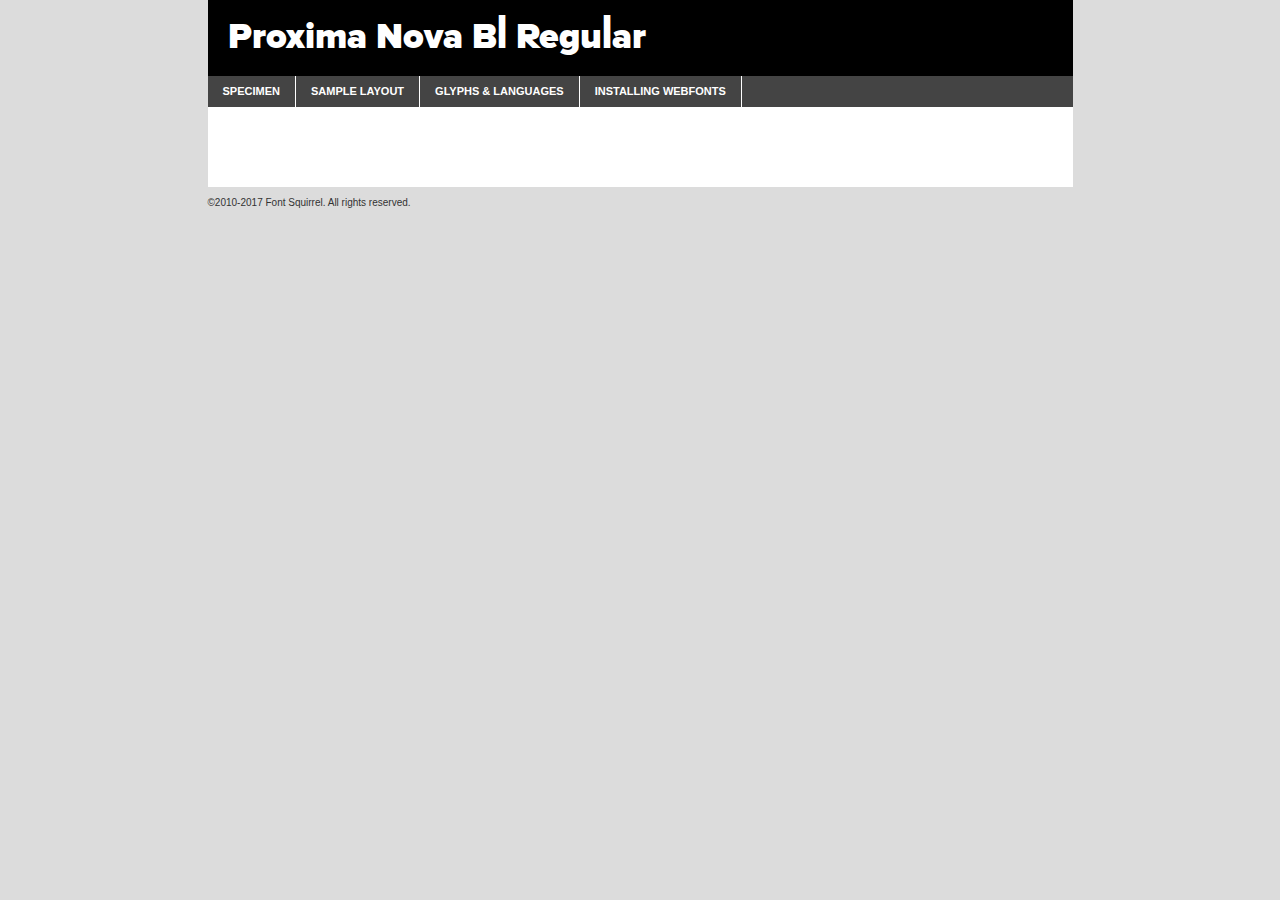
<file: webfont/proximanova_black-demo.html>
<!DOCTYPE html PUBLIC "-//W3C//DTD XHTML 1.0 Transitional//EN"
        "http://www.w3.org/TR/xhtml1/DTD/xhtml1-transitional.dtd">

<html xmlns="http://www.w3.org/1999/xhtml" xml:lang="en" lang="en">
<head>
    <meta http-equiv="Content-Type" content="text/html; charset=utf-8"/>
    <script src="http://ajax.googleapis.com/ajax/libs/jquery/1.7.2/jquery.min.js" type="text/javascript" charset="utf-8"></script>
    <script type="text/javascript">
		(function($) {
			$.fn.easyTabs = function(option) {
				var param = jQuery.extend({ fadeSpeed: 'fast', defaultContent: 1, activeClass: 'active' }, option);
				$(this).each(function() {
					var thisId = '#' + this.id;
					if ( param.defaultContent == '' )
					{
						param.defaultContent = 1;
					}
					if ( typeof param.defaultContent == 'number' )
					{
						var defaultTab = $(thisId + ' .tabs li:eq(' + (param.defaultContent - 1) + ') a').attr('href').substr(1);
					}
					else
					{
						var defaultTab = param.defaultContent;
					}
					$(thisId + ' .tabs li a').each(function() {
						var tabToHide = $(this).attr('href').substr(1);
						$('#' + tabToHide).addClass('easytabs-tab-content');
					});
					hideAll();
					changeContent(defaultTab);

					function hideAll() {$(thisId + ' .easytabs-tab-content').hide();}

					function changeContent(tabId)
					{
						hideAll();
						$(thisId + ' .tabs li').removeClass(param.activeClass);
						$(thisId + ' .tabs li a[href=#' + tabId + ']').closest('li').addClass(param.activeClass);
						if ( param.fadeSpeed != 'none' )
						{
							$(thisId + ' #' + tabId).fadeIn(param.fadeSpeed);
						}
						else
						{
							$(thisId + ' #' + tabId).show();
						}
					}

					$(thisId + ' .tabs li').click(function() {
						var tabId = $(this).find('a').attr('href').substr(1);
						changeContent(tabId);
						return false;
					});
				});
			}
		})(jQuery);
    </script>
    <link rel="stylesheet" href="specimen_files/specimen_stylesheet.css" type="text/css" charset="utf-8"/>
    <link rel="stylesheet" href="stylesheet.css" type="text/css" charset="utf-8"/>

    <style type="text/css">
        		body {
			font-family: 'proxima_novablack';
        		}

            </style>

    <title>Proxima Nova Bl Regular Specimen</title>


    <script type="text/javascript" charset="utf-8">
		$(document).ready(function() {
			$('#container').easyTabs({ defaultContent: 1 });
		});
    </script>
</head>

<body>
<div id="container">
    <div id="header">
		Proxima Nova Bl Regular    </div>
    <ul class="tabs">
        <li><a href="#specimen">Specimen</a></li>
        <li><a href="#layout">Sample Layout</a></li>
		        <li><a href="#glyphs">Glyphs &amp; Languages</a></li>
        <li><a href="#installing">Installing Webfonts</a></li>

    </ul>

    <div id="main_content">


        <div id="specimen">

            <div class="section">
                <div class="grid12 firstcol">
                    <div class="huge">AaBb</div>
                </div>
            </div>

            <div class="section">
                <div class="glyph_range">A&#x200B;B&#x200b;C&#x200b;D&#x200b;E&#x200b;F&#x200b;G&#x200b;H&#x200b;I&#x200b;J&#x200b;K&#x200b;L&#x200b;M&#x200b;N&#x200b;O&#x200b;P&#x200b;Q&#x200b;R&#x200b;S&#x200b;T&#x200b;U&#x200b;V&#x200b;W&#x200b;X&#x200b;Y&#x200b;Z&#x200b;a&#x200b;b&#x200b;c&#x200b;d&#x200b;e&#x200b;f&#x200b;g&#x200b;h&#x200b;i&#x200b;j&#x200b;k&#x200b;l&#x200b;m&#x200b;n&#x200b;o&#x200b;p&#x200b;q&#x200b;r&#x200b;s&#x200b;t&#x200b;u&#x200b;v&#x200b;w&#x200b;x&#x200b;y&#x200b;z&#x200b;1&#x200b;2&#x200b;3&#x200b;4&#x200b;5&#x200b;6&#x200b;7&#x200b;8&#x200b;9&#x200b;0&#x200b;&amp;&#x200b;.&#x200b;,&#x200b;?&#x200b;!&#x200b;&#64;&#x200b;(&#x200b;)&#x200b;#&#x200b;$&#x200b;%&#x200b;*&#x200b;+&#x200b;-&#x200b;=&#x200b;:&#x200b;;</div>
            </div>
            <div class="section">
                <div class="grid12 firstcol">
                    <table class="sample_table">
                        <tr>
                            <td>10</td>
                            <td class="size10">abcdefghijklmnopqrstuvwxyzABCDEFGHIJKLMNOPQRSTUVWXYZ0123456789abcdefghijklmnopqrstuvwxyzABCDEFGHIJKLMNOPQRSTUVWXYZ0123456789abcdefghijklmnopqrstuvwxyzABCDEFGHIJKLMNOPQRSTUVWXYZ</td>
                        </tr>
                        <tr>
                            <td>11</td>
                            <td class="size11">abcdefghijklmnopqrstuvwxyzABCDEFGHIJKLMNOPQRSTUVWXYZ0123456789abcdefghijklmnopqrstuvwxyzABCDEFGHIJKLMNOPQRSTUVWXYZ0123456789abcdefghijklmnopqrstuvwxyzABCDEFGHIJKLMNOPQRSTUVWXYZ</td>
                        </tr>
                        <tr>
                            <td>12</td>
                            <td class="size12">abcdefghijklmnopqrstuvwxyzABCDEFGHIJKLMNOPQRSTUVWXYZ0123456789abcdefghijklmnopqrstuvwxyzABCDEFGHIJKLMNOPQRSTUVWXYZ0123456789abcdefghijklmnopqrstuvwxyzABCDEFGHIJKLMNOPQRSTUVWXYZ</td>
                        </tr>
                        <tr>
                            <td>13</td>
                            <td class="size13">abcdefghijklmnopqrstuvwxyzABCDEFGHIJKLMNOPQRSTUVWXYZ0123456789abcdefghijklmnopqrstuvwxyzABCDEFGHIJKLMNOPQRSTUVWXYZ0123456789abcdefghijklmnopqrstuvwxyzABCDEFGHIJKLMNOPQRSTUVWXYZ</td>
                        </tr>
                        <tr>
                            <td>14</td>
                            <td class="size14">abcdefghijklmnopqrstuvwxyzABCDEFGHIJKLMNOPQRSTUVWXYZ0123456789abcdefghijklmnopqrstuvwxyzABCDEFGHIJKLMNOPQRSTUVWXYZ0123456789abcdefghijklmnopqrstuvwxyzABCDEFGHIJKLMNOPQRSTUVWXYZ</td>
                        </tr>
                        <tr>
                            <td>16</td>
                            <td class="size16">abcdefghijklmnopqrstuvwxyzABCDEFGHIJKLMNOPQRSTUVWXYZ0123456789abcdefghijklmnopqrstuvwxyzABCDEFGHIJKLMNOPQRSTUVWXYZ</td>
                        </tr>
                        <tr>
                            <td>18</td>
                            <td class="size18">abcdefghijklmnopqrstuvwxyzABCDEFGHIJKLMNOPQRSTUVWXYZ0123456789abcdefghijklmnopqrstuvwxyzABCDEFGHIJKLMNOPQRSTUVWXYZ</td>
                        </tr>
                        <tr>
                            <td>20</td>
                            <td class="size20">abcdefghijklmnopqrstuvwxyzABCDEFGHIJKLMNOPQRSTUVWXYZ0123456789abcdefghijklmnopqrstuvwxyzABCDEFGHIJKLMNOPQRSTUVWXYZ</td>
                        </tr>
                        <tr>
                            <td>24</td>
                            <td class="size24">abcdefghijklmnopqrstuvwxyzABCDEFGHIJKLMNOPQRSTUVWXYZ0123456789abcdefghijklmnopqrstuvwxyzABCDEFGHIJKLMNOPQRSTUVWXYZ</td>
                        </tr>
                        <tr>
                            <td>30</td>
                            <td class="size30">abcdefghijklmnopqrstuvwxyzABCDEFGHIJKLMNOPQRSTUVWXYZ0123456789abcdefghijklmnopqrstuvwxyzABCDEFGHIJKLMNOPQRSTUVWXYZ</td>
                        </tr>
                        <tr>
                            <td>36</td>
                            <td class="size36">abcdefghijklmnopqrstuvwxyzABCDEFGHIJKLMNOPQRSTUVWXYZ0123456789abcdefghijklmnopqrstuvwxyzABCDEFGHIJKLMNOPQRSTUVWXYZ</td>
                        </tr>
                        <tr>
                            <td>48</td>
                            <td class="size48">abcdefghijklmnopqrstuvwxyzABCDEFGHIJKLMNOPQRSTUVWXYZ0123456789abcdefghijklmnopqrstuvwxyzABCDEFGHIJKLMNOPQRSTUVWXYZ</td>
                        </tr>
                        <tr>
                            <td>60</td>
                            <td class="size60">abcdefghijklmnopqrstuvwxyzABCDEFGHIJKLMNOPQRSTUVWXYZ0123456789abcdefghijklmnopqrstuvwxyzABCDEFGHIJKLMNOPQRSTUVWXYZ</td>
                        </tr>
                        <tr>
                            <td>72</td>
                            <td class="size72">abcdefghijklmnopqrstuvwxyzABCDEFGHIJKLMNOPQRSTUVWXYZ0123456789abcdefghijklmnopqrstuvwxyzABCDEFGHIJKLMNOPQRSTUVWXYZ</td>
                        </tr>
                        <tr>
                            <td>90</td>
                            <td class="size90">abcdefghijklmnopqrstuvwxyzABCDEFGHIJKLMNOPQRSTUVWXYZ0123456789abcdefghijklmnopqrstuvwxyzABCDEFGHIJKLMNOPQRSTUVWXYZ</td>
                        </tr>
                    </table>

                </div>

            </div>


            <div class="section" id="bodycomparison">


                <div id="xheight">
                    <div class="fontbody">&#x25FC;&#x25FC;&#x25FC;&#x25FC;&#x25FC;&#x25FC;&#x25FC;&#x25FC;&#x25FC;&#x25FC;&#x25FC;&#x25FC;&#x25FC;&#x25FC;&#x25FC;&#x25FC;&#x25FC;&#x25FC;&#x25FC;&#x25FC;&#x25FC;&#x25FC;&#x25FC;&#x25FC;&#x25FC;&#x25FC;&#x25FC;&#x25FC;&#x25FC;&#x25FC;&#x25FC;&#x25FC;&#x25FC;&#x25FC;&#x25FC;&#x25FC;&#x25FC;&#x25FC;&#x25FC;&#x25FC;&#x25FC;&#x25FC;&#x25FC;&#x25FC;&#x25FC;&#x25FC;&#x25FC;&#x25FC;&#x25FC;&#x25FC;&#x25FC;&#x25FC;&#x25FC;&#x25FC;&#x25FC;&#x25FC;&#x25FC;&#x25FC;&#x25FC;&#x25FC;&#x25FC;&#x25FC;&#x25FC;&#x25FC;&#x25FC;&#x25FC;&#x25FC;&#x25FC;&#x25FC;&#x25FC;&#x25FC;&#x25FC;&#x25FC;&#x25FC;&#x25FC;&#x25FC;&#x25FC;&#x25FC;&#x25FC;&#x25FC;&#x25FC;&#x25FC;&#x25FC;&#x25FC;&#x25FC;&#x25FC;&#x25FC;&#x25FC;&#x25FC;&#x25FC;&#x25FC;&#x25FC;&#x25FC;&#x25FC;&#x25FC;&#x25FC;&#x25FC;&#x25FC;&#x25FC;body</div>
                    <div class="arialbody">body</div>
                    <div class="verdanabody">body</div>
                    <div class="georgiabody">body</div>
                </div>
                <div class="fontbody" style="z-index:1">
                    body<span>Proxima Nova Bl Regular</span>
                </div>
                <div class="arialbody" style="z-index:1">
                    body<span>Arial</span>
                </div>
                <div class="verdanabody" style="z-index:1">
                    body<span>Verdana</span>
                </div>
                <div class="georgiabody" style="z-index:1">
                    body<span>Georgia</span>
                </div>


            </div>


            <div class="section psample psample_row1" id="">

                <div class="grid2 firstcol">
                    <p class="size10"><span>10.</span>Aenean lacinia bibendum nulla sed consectetur. Fusce dapibus, tellus ac cursus commodo, tortor mauris condimentum nibh, ut fermentum massa justo sit amet risus. Nullam id dolor id nibh ultricies vehicula ut id elit. Cum sociis natoque penatibus et magnis dis parturient montes, nascetur ridiculus mus. Nulla vitae elit libero, a pharetra augue.</p>

                </div>
                <div class="grid3">
                    <p class="size11"><span>11.</span>Aenean lacinia bibendum nulla sed consectetur. Fusce dapibus, tellus ac cursus commodo, tortor mauris condimentum nibh, ut fermentum massa justo sit amet risus. Nullam id dolor id nibh ultricies vehicula ut id elit. Cum sociis natoque penatibus et magnis dis parturient montes, nascetur ridiculus mus. Nulla vitae elit libero, a pharetra augue.</p>

                </div>
                <div class="grid3">
                    <p class="size12"><span>12.</span>Aenean lacinia bibendum nulla sed consectetur. Fusce dapibus, tellus ac cursus commodo, tortor mauris condimentum nibh, ut fermentum massa justo sit amet risus. Nullam id dolor id nibh ultricies vehicula ut id elit. Cum sociis natoque penatibus et magnis dis parturient montes, nascetur ridiculus mus. Nulla vitae elit libero, a pharetra augue.</p>

                </div>
                <div class="grid4">
                    <p class="size13"><span>13.</span>Aenean lacinia bibendum nulla sed consectetur. Fusce dapibus, tellus ac cursus commodo, tortor mauris condimentum nibh, ut fermentum massa justo sit amet risus. Nullam id dolor id nibh ultricies vehicula ut id elit. Cum sociis natoque penatibus et magnis dis parturient montes, nascetur ridiculus mus. Nulla vitae elit libero, a pharetra augue.</p>

                </div>
                <div class="white_blend"></div>

            </div>
            <div class="section psample psample_row2" id="">
                <div class="grid3 firstcol">
                    <p class="size14"><span>14.</span>Aenean lacinia bibendum nulla sed consectetur. Fusce dapibus, tellus ac cursus commodo, tortor mauris condimentum nibh, ut fermentum massa justo sit amet risus. Nullam id dolor id nibh ultricies vehicula ut id elit. Cum sociis natoque penatibus et magnis dis parturient montes, nascetur ridiculus mus. Nulla vitae elit libero, a pharetra augue.</p>

                </div>
                <div class="grid4">
                    <p class="size16"><span>16.</span>Aenean lacinia bibendum nulla sed consectetur. Fusce dapibus, tellus ac cursus commodo, tortor mauris condimentum nibh, ut fermentum massa justo sit amet risus. Nullam id dolor id nibh ultricies vehicula ut id elit. Cum sociis natoque penatibus et magnis dis parturient montes, nascetur ridiculus mus. Nulla vitae elit libero, a pharetra augue.</p>

                </div>
                <div class="grid5">
                    <p class="size18"><span>18.</span>Aenean lacinia bibendum nulla sed consectetur. Fusce dapibus, tellus ac cursus commodo, tortor mauris condimentum nibh, ut fermentum massa justo sit amet risus. Nullam id dolor id nibh ultricies vehicula ut id elit. Cum sociis natoque penatibus et magnis dis parturient montes, nascetur ridiculus mus. Nulla vitae elit libero, a pharetra augue.</p>

                </div>

                <div class="white_blend"></div>

            </div>

            <div class="section psample psample_row3" id="">
                <div class="grid5 firstcol">
                    <p class="size20"><span>20.</span>Aenean lacinia bibendum nulla sed consectetur. Fusce dapibus, tellus ac cursus commodo, tortor mauris condimentum nibh, ut fermentum massa justo sit amet risus. Nullam id dolor id nibh ultricies vehicula ut id elit. Cum sociis natoque penatibus et magnis dis parturient montes, nascetur ridiculus mus. Nulla vitae elit libero, a pharetra augue.</p>
                </div>
                <div class="grid7">
                    <p class="size24"><span>24.</span>Aenean lacinia bibendum nulla sed consectetur. Fusce dapibus, tellus ac cursus commodo, tortor mauris condimentum nibh, ut fermentum massa justo sit amet risus. Nullam id dolor id nibh ultricies vehicula ut id elit. Cum sociis natoque penatibus et magnis dis parturient montes, nascetur ridiculus mus. Nulla vitae elit libero, a pharetra augue.</p>
                </div>

                <div class="white_blend"></div>

            </div>

            <div class="section psample psample_row4" id="">
                <div class="grid12 firstcol">
                    <p class="size30"><span>30.</span>Aenean lacinia bibendum nulla sed consectetur. Fusce dapibus, tellus ac cursus commodo, tortor mauris condimentum nibh, ut fermentum massa justo sit amet risus. Nullam id dolor id nibh ultricies vehicula ut id elit. Cum sociis natoque penatibus et magnis dis parturient montes, nascetur ridiculus mus. Nulla vitae elit libero, a pharetra augue.</p>
                </div>
                <div class="white_blend"></div>

            </div>


            <div class="section psample psample_row1 fullreverse">
                <div class="grid2 firstcol">
                    <p class="size10"><span>10.</span>Aenean lacinia bibendum nulla sed consectetur. Fusce dapibus, tellus ac cursus commodo, tortor mauris condimentum nibh, ut fermentum massa justo sit amet risus. Nullam id dolor id nibh ultricies vehicula ut id elit. Cum sociis natoque penatibus et magnis dis parturient montes, nascetur ridiculus mus. Nulla vitae elit libero, a pharetra augue.</p>

                </div>
                <div class="grid3">
                    <p class="size11"><span>11.</span>Aenean lacinia bibendum nulla sed consectetur. Fusce dapibus, tellus ac cursus commodo, tortor mauris condimentum nibh, ut fermentum massa justo sit amet risus. Nullam id dolor id nibh ultricies vehicula ut id elit. Cum sociis natoque penatibus et magnis dis parturient montes, nascetur ridiculus mus. Nulla vitae elit libero, a pharetra augue.</p>

                </div>
                <div class="grid3">
                    <p class="size12"><span>12.</span>Aenean lacinia bibendum nulla sed consectetur. Fusce dapibus, tellus ac cursus commodo, tortor mauris condimentum nibh, ut fermentum massa justo sit amet risus. Nullam id dolor id nibh ultricies vehicula ut id elit. Cum sociis natoque penatibus et magnis dis parturient montes, nascetur ridiculus mus. Nulla vitae elit libero, a pharetra augue.</p>

                </div>
                <div class="grid4">
                    <p class="size13"><span>13.</span>Aenean lacinia bibendum nulla sed consectetur. Fusce dapibus, tellus ac cursus commodo, tortor mauris condimentum nibh, ut fermentum massa justo sit amet risus. Nullam id dolor id nibh ultricies vehicula ut id elit. Cum sociis natoque penatibus et magnis dis parturient montes, nascetur ridiculus mus. Nulla vitae elit libero, a pharetra augue.</p>

                </div>
                <div class="black_blend"></div>

            </div>

            <div class="section psample psample_row2 fullreverse">
                <div class="grid3 firstcol">
                    <p class="size14"><span>14.</span>Aenean lacinia bibendum nulla sed consectetur. Fusce dapibus, tellus ac cursus commodo, tortor mauris condimentum nibh, ut fermentum massa justo sit amet risus. Nullam id dolor id nibh ultricies vehicula ut id elit. Cum sociis natoque penatibus et magnis dis parturient montes, nascetur ridiculus mus. Nulla vitae elit libero, a pharetra augue.</p>

                </div>
                <div class="grid4">
                    <p class="size16"><span>16.</span>Aenean lacinia bibendum nulla sed consectetur. Fusce dapibus, tellus ac cursus commodo, tortor mauris condimentum nibh, ut fermentum massa justo sit amet risus. Nullam id dolor id nibh ultricies vehicula ut id elit. Cum sociis natoque penatibus et magnis dis parturient montes, nascetur ridiculus mus. Nulla vitae elit libero, a pharetra augue.</p>

                </div>
                <div class="grid5">
                    <p class="size18"><span>18.</span>Aenean lacinia bibendum nulla sed consectetur. Fusce dapibus, tellus ac cursus commodo, tortor mauris condimentum nibh, ut fermentum massa justo sit amet risus. Nullam id dolor id nibh ultricies vehicula ut id elit. Cum sociis natoque penatibus et magnis dis parturient montes, nascetur ridiculus mus. Nulla vitae elit libero, a pharetra augue.</p>

                </div>
                <div class="black_blend"></div>

            </div>

            <div class="section psample fullreverse psample_row3" id="">
                <div class="grid5 firstcol">
                    <p class="size20"><span>20.</span>Aenean lacinia bibendum nulla sed consectetur. Fusce dapibus, tellus ac cursus commodo, tortor mauris condimentum nibh, ut fermentum massa justo sit amet risus. Nullam id dolor id nibh ultricies vehicula ut id elit. Cum sociis natoque penatibus et magnis dis parturient montes, nascetur ridiculus mus. Nulla vitae elit libero, a pharetra augue.</p>
                </div>
                <div class="grid7">
                    <p class="size24"><span>24.</span>Aenean lacinia bibendum nulla sed consectetur. Fusce dapibus, tellus ac cursus commodo, tortor mauris condimentum nibh, ut fermentum massa justo sit amet risus. Nullam id dolor id nibh ultricies vehicula ut id elit. Cum sociis natoque penatibus et magnis dis parturient montes, nascetur ridiculus mus. Nulla vitae elit libero, a pharetra augue.</p>
                </div>

                <div class="black_blend"></div>

            </div>

            <div class="section psample fullreverse psample_row4" id="" style="border-bottom: 20px #000 solid;">
                <div class="grid12 firstcol">
                    <p class="size30"><span>30.</span>Aenean lacinia bibendum nulla sed consectetur. Fusce dapibus, tellus ac cursus commodo, tortor mauris condimentum nibh, ut fermentum massa justo sit amet risus. Nullam id dolor id nibh ultricies vehicula ut id elit. Cum sociis natoque penatibus et magnis dis parturient montes, nascetur ridiculus mus. Nulla vitae elit libero, a pharetra augue.</p>
                </div>
                <div class="black_blend"></div>

            </div>


        </div>

        <div id="layout">

            <div class="section">

                <div class="grid12 firstcol">
                    <h1>Lorem Ipsum Dolor</h1>
                    <h2>Etiam porta sem malesuada magna mollis euismod</h2>

                    <p class="byline">By <a href="#link">Aenean Lacinia</a></p>
                </div>
            </div>
            <div class="section">
                <div class="grid8 firstcol">
                    <p class="large">Donec sed odio dui. Morbi leo risus, porta ac consectetur ac, vestibulum at eros. Fusce dapibus, tellus ac cursus commodo, tortor mauris condimentum nibh, ut fermentum massa justo sit amet risus. </p>


                    <h3>Pellentesque ornare sem</h3>

                    <p>Maecenas sed diam eget risus varius blandit sit amet non magna. Maecenas faucibus mollis interdum. Donec ullamcorper nulla non metus auctor fringilla. Nullam id dolor id nibh ultricies vehicula ut id elit. Nullam id dolor id nibh ultricies vehicula ut id elit. </p>

                    <p>Aenean eu leo quam. Pellentesque ornare sem lacinia quam venenatis vestibulum. Lorem ipsum dolor sit amet, consectetur adipiscing elit. Cum sociis natoque penatibus et magnis dis parturient montes, nascetur ridiculus mus. </p>

                    <p>Nulla vitae elit libero, a pharetra augue. Praesent commodo cursus magna, vel scelerisque nisl consectetur et. Aenean lacinia bibendum nulla sed consectetur. </p>

                    <p>Nullam quis risus eget urna mollis ornare vel eu leo. Nullam quis risus eget urna mollis ornare vel eu leo. Maecenas sed diam eget risus varius blandit sit amet non magna. Donec ullamcorper nulla non metus auctor fringilla. </p>

                    <h3>Cras mattis consectetur</h3>

                    <p>Aenean eu leo quam. Pellentesque ornare sem lacinia quam venenatis vestibulum. Aenean lacinia bibendum nulla sed consectetur. Integer posuere erat a ante venenatis dapibus posuere velit aliquet. Cras mattis consectetur purus sit amet fermentum. </p>

                    <p>Nullam id dolor id nibh ultricies vehicula ut id elit. Nullam quis risus eget urna mollis ornare vel eu leo. Cras mattis consectetur purus sit amet fermentum.</p>
                </div>

                <div class="grid4 sidebar">

                    <div class="box reverse">
                        <p class="last">Nullam quis risus eget urna mollis ornare vel eu leo. Donec ullamcorper nulla non metus auctor fringilla. Cras mattis consectetur purus sit amet fermentum. Sed posuere consectetur est at lobortis. Lorem ipsum dolor sit amet, consectetur adipiscing elit. </p>
                    </div>

                    <p class="caption">Maecenas sed diam eget risus varius.</p>

                    <p>Vestibulum id ligula porta felis euismod semper. Integer posuere erat a ante venenatis dapibus posuere velit aliquet. Vestibulum id ligula porta felis euismod semper. Sed posuere consectetur est at lobortis. Maecenas sed diam eget risus varius blandit sit amet non magna. Fusce dapibus, tellus ac cursus commodo, tortor mauris condimentum nibh, ut fermentum massa justo sit amet risus. </p>


                    <p>Duis mollis, est non commodo luctus, nisi erat porttitor ligula, eget lacinia odio sem nec elit. Aenean lacinia bibendum nulla sed consectetur. Vivamus sagittis lacus vel augue laoreet rutrum faucibus dolor auctor. Aenean lacinia bibendum nulla sed consectetur. Nullam quis risus eget urna mollis ornare vel eu leo. </p>

                    <p>Praesent commodo cursus magna, vel scelerisque nisl consectetur et. Donec ullamcorper nulla non metus auctor fringilla. Maecenas faucibus mollis interdum. Fusce dapibus, tellus ac cursus commodo, tortor mauris condimentum nibh, ut fermentum massa justo sit amet risus. </p>

                </div>
            </div>

        </div>


		

        <div id="glyphs">
            <div class="section">
                <div class="grid12 firstcol">

                    <h1>Language Support</h1>
                    <p>The subset of Proxima Nova Bl Regular in this kit supports the following languages:<br/>

						Albanian, Basque, Breton, Chamorro, Danish, Dutch, English, Faroese, Finnish, French, Frisian, Galician, German, Icelandic, Italian, Malagasy, Norwegian, Portuguese, Spanish, Alsatian, Aragonese, Arapaho, Arrernte, Asturian, Aymara, Bislama, Cebuano, Corsican, Fijian, French_creole, Genoese, Gilbertese, Greenlandic, Haitian_creole, Hiligaynon, Hmong, Hopi, Ibanag, Iloko_ilokano, Indonesian, Interglossa_glosa, Interlingua, Irish_gaelic, Jerriais, Lojban, Lombard, Luxembourgeois, Manx, Mohawk, Norfolk_pitcairnese, Occitan, Oromo, Pangasinan, Papiamento, Piedmontese, Potawatomi, Rhaeto-romance, Romansh, Rotokas, Sami_lule, Samoan, Sardinian, Scots_gaelic, Seychelles_creole, Shona, Sicilian, Somali, Southern_ndebele, Swahili, Swati_swazi, Tagalog_filipino_pilipino, Tetum, Tok_pisin, Uyghur_latinized, Volapuk, Walloon, Warlpiri, Xhosa, Yapese, Zulu, Latinbasic, Ubasic, Demo                    </p>
                    <h1>Glyph Chart</h1>
                    <p>The subset of Proxima Nova Bl Regular in this kit includes all the glyphs listed below. Unicode entities are included above each glyph to help you insert individual characters into your layout.</p>
                    <div id="glyph_chart">

																				                                <div><p>&amp;#32;</p>&#32;</div>
																				                                <div><p>&amp;#33;</p>&#33;</div>
																				                                <div><p>&amp;#34;</p>&#34;</div>
																				                                <div><p>&amp;#35;</p>&#35;</div>
																				                                <div><p>&amp;#36;</p>&#36;</div>
																				                                <div><p>&amp;#37;</p>&#37;</div>
																				                                <div><p>&amp;#38;</p>&#38;</div>
																				                                <div><p>&amp;#39;</p>&#39;</div>
																				                                <div><p>&amp;#40;</p>&#40;</div>
																				                                <div><p>&amp;#41;</p>&#41;</div>
																				                                <div><p>&amp;#42;</p>&#42;</div>
																				                                <div><p>&amp;#43;</p>&#43;</div>
																				                                <div><p>&amp;#44;</p>&#44;</div>
																				                                <div><p>&amp;#45;</p>&#45;</div>
																				                                <div><p>&amp;#46;</p>&#46;</div>
																				                                <div><p>&amp;#47;</p>&#47;</div>
																				                                <div><p>&amp;#48;</p>&#48;</div>
																				                                <div><p>&amp;#49;</p>&#49;</div>
																				                                <div><p>&amp;#50;</p>&#50;</div>
																				                                <div><p>&amp;#51;</p>&#51;</div>
																				                                <div><p>&amp;#52;</p>&#52;</div>
																				                                <div><p>&amp;#53;</p>&#53;</div>
																				                                <div><p>&amp;#54;</p>&#54;</div>
																				                                <div><p>&amp;#55;</p>&#55;</div>
																				                                <div><p>&amp;#56;</p>&#56;</div>
																				                                <div><p>&amp;#57;</p>&#57;</div>
																				                                <div><p>&amp;#58;</p>&#58;</div>
																				                                <div><p>&amp;#59;</p>&#59;</div>
																				                                <div><p>&amp;#60;</p>&#60;</div>
																				                                <div><p>&amp;#61;</p>&#61;</div>
																				                                <div><p>&amp;#62;</p>&#62;</div>
																				                                <div><p>&amp;#63;</p>&#63;</div>
																				                                <div><p>&amp;#64;</p>&#64;</div>
																				                                <div><p>&amp;#65;</p>&#65;</div>
																				                                <div><p>&amp;#66;</p>&#66;</div>
																				                                <div><p>&amp;#67;</p>&#67;</div>
																				                                <div><p>&amp;#68;</p>&#68;</div>
																				                                <div><p>&amp;#69;</p>&#69;</div>
																				                                <div><p>&amp;#70;</p>&#70;</div>
																				                                <div><p>&amp;#71;</p>&#71;</div>
																				                                <div><p>&amp;#72;</p>&#72;</div>
																				                                <div><p>&amp;#73;</p>&#73;</div>
																				                                <div><p>&amp;#74;</p>&#74;</div>
																				                                <div><p>&amp;#75;</p>&#75;</div>
																				                                <div><p>&amp;#76;</p>&#76;</div>
																				                                <div><p>&amp;#77;</p>&#77;</div>
																				                                <div><p>&amp;#78;</p>&#78;</div>
																				                                <div><p>&amp;#79;</p>&#79;</div>
																				                                <div><p>&amp;#80;</p>&#80;</div>
																				                                <div><p>&amp;#81;</p>&#81;</div>
																				                                <div><p>&amp;#82;</p>&#82;</div>
																				                                <div><p>&amp;#83;</p>&#83;</div>
																				                                <div><p>&amp;#84;</p>&#84;</div>
																				                                <div><p>&amp;#85;</p>&#85;</div>
																				                                <div><p>&amp;#86;</p>&#86;</div>
																				                                <div><p>&amp;#87;</p>&#87;</div>
																				                                <div><p>&amp;#88;</p>&#88;</div>
																				                                <div><p>&amp;#89;</p>&#89;</div>
																				                                <div><p>&amp;#90;</p>&#90;</div>
																				                                <div><p>&amp;#91;</p>&#91;</div>
																				                                <div><p>&amp;#92;</p>&#92;</div>
																				                                <div><p>&amp;#93;</p>&#93;</div>
																				                                <div><p>&amp;#94;</p>&#94;</div>
																				                                <div><p>&amp;#95;</p>&#95;</div>
																				                                <div><p>&amp;#96;</p>&#96;</div>
																				                                <div><p>&amp;#97;</p>&#97;</div>
																				                                <div><p>&amp;#98;</p>&#98;</div>
																				                                <div><p>&amp;#99;</p>&#99;</div>
																				                                <div><p>&amp;#100;</p>&#100;</div>
																				                                <div><p>&amp;#101;</p>&#101;</div>
																				                                <div><p>&amp;#102;</p>&#102;</div>
																				                                <div><p>&amp;#103;</p>&#103;</div>
																				                                <div><p>&amp;#104;</p>&#104;</div>
																				                                <div><p>&amp;#105;</p>&#105;</div>
																				                                <div><p>&amp;#106;</p>&#106;</div>
																				                                <div><p>&amp;#107;</p>&#107;</div>
																				                                <div><p>&amp;#108;</p>&#108;</div>
																				                                <div><p>&amp;#109;</p>&#109;</div>
																				                                <div><p>&amp;#110;</p>&#110;</div>
																				                                <div><p>&amp;#111;</p>&#111;</div>
																				                                <div><p>&amp;#112;</p>&#112;</div>
																				                                <div><p>&amp;#113;</p>&#113;</div>
																				                                <div><p>&amp;#114;</p>&#114;</div>
																				                                <div><p>&amp;#115;</p>&#115;</div>
																				                                <div><p>&amp;#116;</p>&#116;</div>
																				                                <div><p>&amp;#117;</p>&#117;</div>
																				                                <div><p>&amp;#118;</p>&#118;</div>
																				                                <div><p>&amp;#119;</p>&#119;</div>
																				                                <div><p>&amp;#120;</p>&#120;</div>
																				                                <div><p>&amp;#121;</p>&#121;</div>
																				                                <div><p>&amp;#122;</p>&#122;</div>
																				                                <div><p>&amp;#123;</p>&#123;</div>
																				                                <div><p>&amp;#124;</p>&#124;</div>
																				                                <div><p>&amp;#125;</p>&#125;</div>
																				                                <div><p>&amp;#126;</p>&#126;</div>
																				                                <div><p>&amp;#160;</p>&#160;</div>
																				                                <div><p>&amp;#161;</p>&#161;</div>
																				                                <div><p>&amp;#162;</p>&#162;</div>
																				                                <div><p>&amp;#163;</p>&#163;</div>
																				                                <div><p>&amp;#164;</p>&#164;</div>
																				                                <div><p>&amp;#165;</p>&#165;</div>
																				                                <div><p>&amp;#166;</p>&#166;</div>
																				                                <div><p>&amp;#167;</p>&#167;</div>
																				                                <div><p>&amp;#168;</p>&#168;</div>
																				                                <div><p>&amp;#169;</p>&#169;</div>
																				                                <div><p>&amp;#170;</p>&#170;</div>
																				                                <div><p>&amp;#171;</p>&#171;</div>
																				                                <div><p>&amp;#172;</p>&#172;</div>
																				                                <div><p>&amp;#173;</p>&#173;</div>
																				                                <div><p>&amp;#174;</p>&#174;</div>
																				                                <div><p>&amp;#175;</p>&#175;</div>
																				                                <div><p>&amp;#176;</p>&#176;</div>
																				                                <div><p>&amp;#177;</p>&#177;</div>
																				                                <div><p>&amp;#178;</p>&#178;</div>
																				                                <div><p>&amp;#179;</p>&#179;</div>
																				                                <div><p>&amp;#180;</p>&#180;</div>
																				                                <div><p>&amp;#181;</p>&#181;</div>
																				                                <div><p>&amp;#182;</p>&#182;</div>
																				                                <div><p>&amp;#183;</p>&#183;</div>
																				                                <div><p>&amp;#184;</p>&#184;</div>
																				                                <div><p>&amp;#185;</p>&#185;</div>
																				                                <div><p>&amp;#186;</p>&#186;</div>
																				                                <div><p>&amp;#187;</p>&#187;</div>
																				                                <div><p>&amp;#188;</p>&#188;</div>
																				                                <div><p>&amp;#189;</p>&#189;</div>
																				                                <div><p>&amp;#190;</p>&#190;</div>
																				                                <div><p>&amp;#191;</p>&#191;</div>
																				                                <div><p>&amp;#192;</p>&#192;</div>
																				                                <div><p>&amp;#193;</p>&#193;</div>
																				                                <div><p>&amp;#194;</p>&#194;</div>
																				                                <div><p>&amp;#195;</p>&#195;</div>
																				                                <div><p>&amp;#196;</p>&#196;</div>
																				                                <div><p>&amp;#197;</p>&#197;</div>
																				                                <div><p>&amp;#198;</p>&#198;</div>
																				                                <div><p>&amp;#199;</p>&#199;</div>
																				                                <div><p>&amp;#200;</p>&#200;</div>
																				                                <div><p>&amp;#201;</p>&#201;</div>
																				                                <div><p>&amp;#202;</p>&#202;</div>
																				                                <div><p>&amp;#203;</p>&#203;</div>
																				                                <div><p>&amp;#204;</p>&#204;</div>
																				                                <div><p>&amp;#205;</p>&#205;</div>
																				                                <div><p>&amp;#206;</p>&#206;</div>
																				                                <div><p>&amp;#207;</p>&#207;</div>
																				                                <div><p>&amp;#208;</p>&#208;</div>
																				                                <div><p>&amp;#209;</p>&#209;</div>
																				                                <div><p>&amp;#210;</p>&#210;</div>
																				                                <div><p>&amp;#211;</p>&#211;</div>
																				                                <div><p>&amp;#212;</p>&#212;</div>
																				                                <div><p>&amp;#213;</p>&#213;</div>
																				                                <div><p>&amp;#214;</p>&#214;</div>
																				                                <div><p>&amp;#215;</p>&#215;</div>
																				                                <div><p>&amp;#216;</p>&#216;</div>
																				                                <div><p>&amp;#217;</p>&#217;</div>
																				                                <div><p>&amp;#218;</p>&#218;</div>
																				                                <div><p>&amp;#219;</p>&#219;</div>
																				                                <div><p>&amp;#220;</p>&#220;</div>
																				                                <div><p>&amp;#221;</p>&#221;</div>
																				                                <div><p>&amp;#222;</p>&#222;</div>
																				                                <div><p>&amp;#223;</p>&#223;</div>
																				                                <div><p>&amp;#224;</p>&#224;</div>
																				                                <div><p>&amp;#225;</p>&#225;</div>
																				                                <div><p>&amp;#226;</p>&#226;</div>
																				                                <div><p>&amp;#227;</p>&#227;</div>
																				                                <div><p>&amp;#228;</p>&#228;</div>
																				                                <div><p>&amp;#229;</p>&#229;</div>
																				                                <div><p>&amp;#230;</p>&#230;</div>
																				                                <div><p>&amp;#231;</p>&#231;</div>
																				                                <div><p>&amp;#232;</p>&#232;</div>
																				                                <div><p>&amp;#233;</p>&#233;</div>
																				                                <div><p>&amp;#234;</p>&#234;</div>
																				                                <div><p>&amp;#235;</p>&#235;</div>
																				                                <div><p>&amp;#236;</p>&#236;</div>
																				                                <div><p>&amp;#237;</p>&#237;</div>
																				                                <div><p>&amp;#238;</p>&#238;</div>
																				                                <div><p>&amp;#239;</p>&#239;</div>
																				                                <div><p>&amp;#240;</p>&#240;</div>
																				                                <div><p>&amp;#241;</p>&#241;</div>
																				                                <div><p>&amp;#242;</p>&#242;</div>
																				                                <div><p>&amp;#243;</p>&#243;</div>
																				                                <div><p>&amp;#244;</p>&#244;</div>
																				                                <div><p>&amp;#245;</p>&#245;</div>
																				                                <div><p>&amp;#246;</p>&#246;</div>
																				                                <div><p>&amp;#247;</p>&#247;</div>
																				                                <div><p>&amp;#248;</p>&#248;</div>
																				                                <div><p>&amp;#249;</p>&#249;</div>
																				                                <div><p>&amp;#250;</p>&#250;</div>
																				                                <div><p>&amp;#251;</p>&#251;</div>
																				                                <div><p>&amp;#252;</p>&#252;</div>
																				                                <div><p>&amp;#253;</p>&#253;</div>
																				                                <div><p>&amp;#254;</p>&#254;</div>
																				                                <div><p>&amp;#255;</p>&#255;</div>
																				                                <div><p>&amp;#338;</p>&#338;</div>
																				                                <div><p>&amp;#339;</p>&#339;</div>
																				                                <div><p>&amp;#376;</p>&#376;</div>
																				                                <div><p>&amp;#710;</p>&#710;</div>
																				                                <div><p>&amp;#732;</p>&#732;</div>
																				                                <div><p>&amp;#8192;</p>&#8192;</div>
																				                                <div><p>&amp;#8193;</p>&#8193;</div>
																				                                <div><p>&amp;#8194;</p>&#8194;</div>
																				                                <div><p>&amp;#8195;</p>&#8195;</div>
																				                                <div><p>&amp;#8196;</p>&#8196;</div>
																				                                <div><p>&amp;#8197;</p>&#8197;</div>
																				                                <div><p>&amp;#8198;</p>&#8198;</div>
																				                                <div><p>&amp;#8199;</p>&#8199;</div>
																				                                <div><p>&amp;#8200;</p>&#8200;</div>
																				                                <div><p>&amp;#8201;</p>&#8201;</div>
																				                                <div><p>&amp;#8202;</p>&#8202;</div>
																				                                <div><p>&amp;#8208;</p>&#8208;</div>
																				                                <div><p>&amp;#8209;</p>&#8209;</div>
																				                                <div><p>&amp;#8210;</p>&#8210;</div>
																				                                <div><p>&amp;#8211;</p>&#8211;</div>
																				                                <div><p>&amp;#8212;</p>&#8212;</div>
																				                                <div><p>&amp;#8216;</p>&#8216;</div>
																				                                <div><p>&amp;#8217;</p>&#8217;</div>
																				                                <div><p>&amp;#8218;</p>&#8218;</div>
																				                                <div><p>&amp;#8220;</p>&#8220;</div>
																				                                <div><p>&amp;#8221;</p>&#8221;</div>
																				                                <div><p>&amp;#8222;</p>&#8222;</div>
																				                                <div><p>&amp;#8226;</p>&#8226;</div>
																				                                <div><p>&amp;#8230;</p>&#8230;</div>
																				                                <div><p>&amp;#8239;</p>&#8239;</div>
																				                                <div><p>&amp;#8249;</p>&#8249;</div>
																				                                <div><p>&amp;#8250;</p>&#8250;</div>
																				                                <div><p>&amp;#8287;</p>&#8287;</div>
																				                                <div><p>&amp;#8364;</p>&#8364;</div>
																				                                <div><p>&amp;#8482;</p>&#8482;</div>
																				                                <div><p>&amp;#9724;</p>&#9724;</div>
																				                                <div><p>&amp;#64257;</p>&#64257;</div>
																				                                <div><p>&amp;#64258;</p>&#64258;</div>
																				                                <div><p>&amp;#64259;</p>&#64259;</div>
																				                                <div><p>&amp;#64260;</p>&#64260;</div>
																																																										                    </div>
                </div>


            </div>
        </div>


        <div id="specs">

        </div>

        <div id="installing">
            <div class="section">
                <div class="grid7 firstcol">
                    <h1>Installing Webfonts</h1>

                    <p>Webfonts are supported by all major browser platforms but not all in the same way. There are currently four different font formats that must be included in order to target all browsers. This includes TTF, WOFF, EOT and SVG.</p>

                    <h2>1. Upload your webfonts</h2>
                    <p>You must upload your webfont kit to your website. They should be in or near the same directory as your CSS files.</p>

                    <h2>2. Include the webfont stylesheet</h2>
                    <p>A special CSS @font-face declaration helps the various browsers select the appropriate font it needs without causing you a bunch of headaches. Learn more about this syntax by reading the <a href="https://www.fontspring.com/blog/further-hardening-of-the-bulletproof-syntax">Fontspring blog post</a> about it. The code for it is as follows:</p>


                    <code>
                        @font-face{
                        font-family: 'MyWebFont';
                        src: url('WebFont.eot');
                        src: url('WebFont.eot?#iefix') format('embedded-opentype'),
                        url('WebFont.woff') format('woff'),
                        url('WebFont.ttf') format('truetype'),
                        url('WebFont.svg#webfont') format('svg');
                        }
                    </code>

                    <p>We've already gone ahead and generated the code for you. All you have to do is link to the stylesheet in your HTML, like this:</p>
                    <code>&lt;link rel=&quot;stylesheet&quot; href=&quot;stylesheet.css&quot; type=&quot;text/css&quot; charset=&quot;utf-8&quot; /&gt;</code>

                    <h2>3. Modify your own stylesheet</h2>
                    <p>To take advantage of your new fonts, you must tell your stylesheet to use them. Look at the original @font-face declaration above and find the property called "font-family." The name linked there will be what you use to reference the font. Prepend that webfont name to the font stack in the "font-family" property, inside the selector you want to change. For example:</p>
                    <code>p { font-family: 'WebFont', Arial, sans-serif; }</code>

                    <h2>4. Test</h2>
                    <p>Getting webfonts to work cross-browser <em>can</em> be tricky. Use the information in the sidebar to help you if you find that fonts aren't loading in a particular browser.</p>
                </div>

                <div class="grid5 sidebar">
                    <div class="box">
                        <h2>Troubleshooting<br/>Font-Face Problems</h2>
                        <p>Having trouble getting your webfonts to load in your new website? Here are some tips to sort out what might be the problem.</p>

                        <h3>Fonts not showing in any browser</h3>

                        <p>This sounds like you need to work on the plumbing. You either did not upload the fonts to the correct directory, or you did not link the fonts properly in the CSS. If you've confirmed that all this is correct and you still have a problem, take a look at your .htaccess file and see if requests are getting intercepted.</p>

                        <h3>Fonts not loading in iPhone or iPad</h3>

                        <p>The most common problem here is that you are serving the fonts from an IIS server. IIS refuses to serve files that have unknown MIME types. If that is the case, you must set the MIME type for SVG to "image/svg+xml" in the server settings. Follow these instructions from Microsoft if you need help.</p>

                        <h3>Fonts not loading in Firefox</h3>

                        <p>The primary reason for this failure? You are still using a version Firefox older than 3.5. So upgrade already! If that isn't it, then you are very likely serving fonts from a different domain. Firefox requires that all font assets be served from the same domain. Lastly it is possible that you need to add WOFF to your list of MIME types (if you are serving via IIS.)</p>

                        <h3>Fonts not loading in IE</h3>

                        <p>Are you looking at Internet Explorer on an actual Windows machine or are you cheating by using a service like Adobe BrowserLab? Many of these screenshot services do not render @font-face for IE. Best to test it on a real machine.</p>

                        <h3>Fonts not loading in IE9</h3>

                        <p>IE9, like Firefox, requires that fonts be served from the same domain as the website. Make sure that is the case.</p>
                    </div>
                </div>
            </div>

        </div>

    </div>
    <div id="footer">
        <p>&copy;2010-2017 Font Squirrel. All rights reserved.</p>
    </div>
</div>
</body>
</html>
</file>
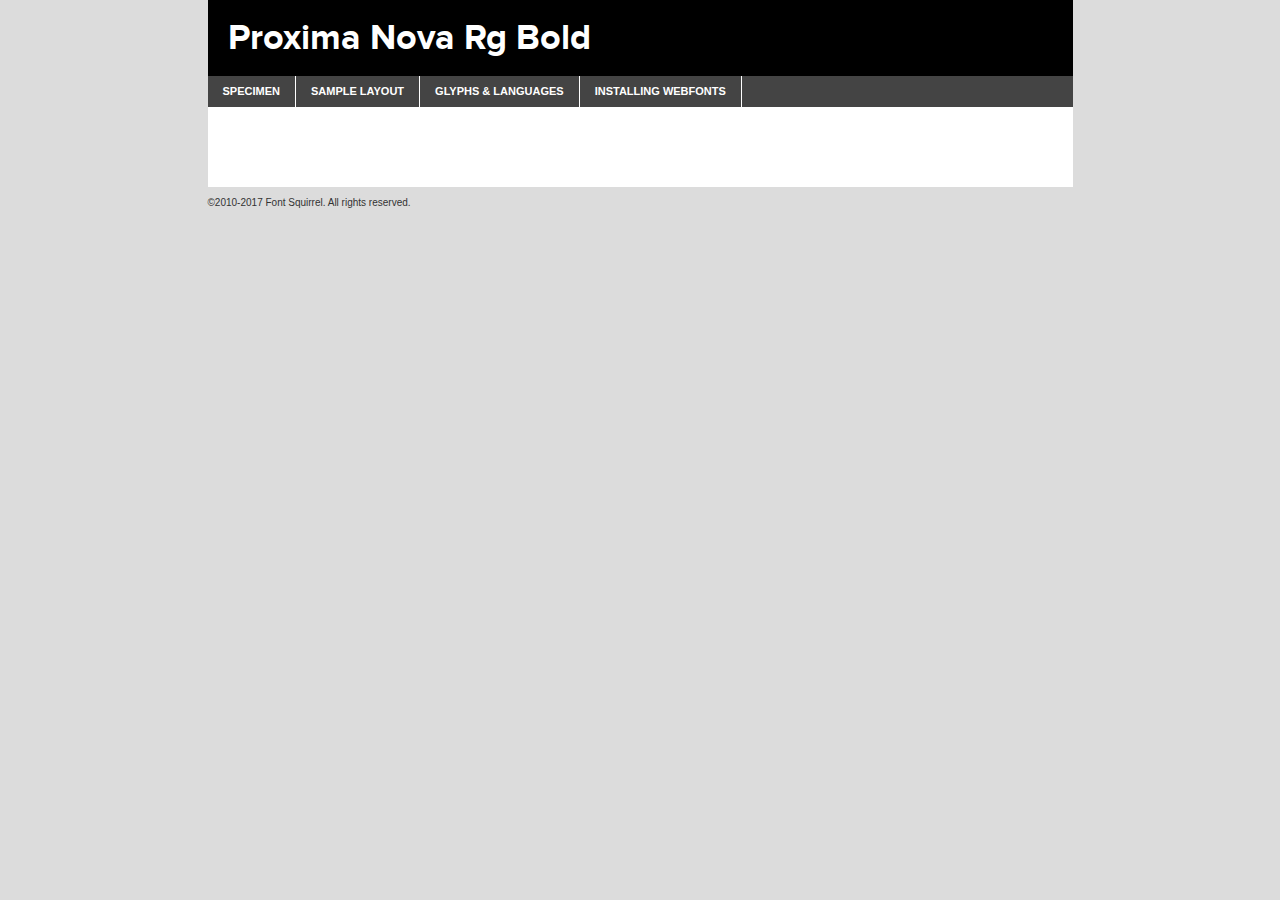
<file: webfont/proximanova_bold-demo.html>
<!DOCTYPE html PUBLIC "-//W3C//DTD XHTML 1.0 Transitional//EN"
        "http://www.w3.org/TR/xhtml1/DTD/xhtml1-transitional.dtd">

<html xmlns="http://www.w3.org/1999/xhtml" xml:lang="en" lang="en">
<head>
    <meta http-equiv="Content-Type" content="text/html; charset=utf-8"/>
    <script src="http://ajax.googleapis.com/ajax/libs/jquery/1.7.2/jquery.min.js" type="text/javascript" charset="utf-8"></script>
    <script type="text/javascript">
		(function($) {
			$.fn.easyTabs = function(option) {
				var param = jQuery.extend({ fadeSpeed: 'fast', defaultContent: 1, activeClass: 'active' }, option);
				$(this).each(function() {
					var thisId = '#' + this.id;
					if ( param.defaultContent == '' )
					{
						param.defaultContent = 1;
					}
					if ( typeof param.defaultContent == 'number' )
					{
						var defaultTab = $(thisId + ' .tabs li:eq(' + (param.defaultContent - 1) + ') a').attr('href').substr(1);
					}
					else
					{
						var defaultTab = param.defaultContent;
					}
					$(thisId + ' .tabs li a').each(function() {
						var tabToHide = $(this).attr('href').substr(1);
						$('#' + tabToHide).addClass('easytabs-tab-content');
					});
					hideAll();
					changeContent(defaultTab);

					function hideAll() {$(thisId + ' .easytabs-tab-content').hide();}

					function changeContent(tabId)
					{
						hideAll();
						$(thisId + ' .tabs li').removeClass(param.activeClass);
						$(thisId + ' .tabs li a[href=#' + tabId + ']').closest('li').addClass(param.activeClass);
						if ( param.fadeSpeed != 'none' )
						{
							$(thisId + ' #' + tabId).fadeIn(param.fadeSpeed);
						}
						else
						{
							$(thisId + ' #' + tabId).show();
						}
					}

					$(thisId + ' .tabs li').click(function() {
						var tabId = $(this).find('a').attr('href').substr(1);
						changeContent(tabId);
						return false;
					});
				});
			}
		})(jQuery);
    </script>
    <link rel="stylesheet" href="specimen_files/specimen_stylesheet.css" type="text/css" charset="utf-8"/>
    <link rel="stylesheet" href="stylesheet.css" type="text/css" charset="utf-8"/>

    <style type="text/css">
        		body {
			font-family: 'proxima_novabold';
        		}

            </style>

    <title>Proxima Nova Rg Bold Specimen</title>


    <script type="text/javascript" charset="utf-8">
		$(document).ready(function() {
			$('#container').easyTabs({ defaultContent: 1 });
		});
    </script>
</head>

<body>
<div id="container">
    <div id="header">
		Proxima Nova Rg Bold    </div>
    <ul class="tabs">
        <li><a href="#specimen">Specimen</a></li>
        <li><a href="#layout">Sample Layout</a></li>
		        <li><a href="#glyphs">Glyphs &amp; Languages</a></li>
        <li><a href="#installing">Installing Webfonts</a></li>

    </ul>

    <div id="main_content">


        <div id="specimen">

            <div class="section">
                <div class="grid12 firstcol">
                    <div class="huge">AaBb</div>
                </div>
            </div>

            <div class="section">
                <div class="glyph_range">A&#x200B;B&#x200b;C&#x200b;D&#x200b;E&#x200b;F&#x200b;G&#x200b;H&#x200b;I&#x200b;J&#x200b;K&#x200b;L&#x200b;M&#x200b;N&#x200b;O&#x200b;P&#x200b;Q&#x200b;R&#x200b;S&#x200b;T&#x200b;U&#x200b;V&#x200b;W&#x200b;X&#x200b;Y&#x200b;Z&#x200b;a&#x200b;b&#x200b;c&#x200b;d&#x200b;e&#x200b;f&#x200b;g&#x200b;h&#x200b;i&#x200b;j&#x200b;k&#x200b;l&#x200b;m&#x200b;n&#x200b;o&#x200b;p&#x200b;q&#x200b;r&#x200b;s&#x200b;t&#x200b;u&#x200b;v&#x200b;w&#x200b;x&#x200b;y&#x200b;z&#x200b;1&#x200b;2&#x200b;3&#x200b;4&#x200b;5&#x200b;6&#x200b;7&#x200b;8&#x200b;9&#x200b;0&#x200b;&amp;&#x200b;.&#x200b;,&#x200b;?&#x200b;!&#x200b;&#64;&#x200b;(&#x200b;)&#x200b;#&#x200b;$&#x200b;%&#x200b;*&#x200b;+&#x200b;-&#x200b;=&#x200b;:&#x200b;;</div>
            </div>
            <div class="section">
                <div class="grid12 firstcol">
                    <table class="sample_table">
                        <tr>
                            <td>10</td>
                            <td class="size10">abcdefghijklmnopqrstuvwxyzABCDEFGHIJKLMNOPQRSTUVWXYZ0123456789abcdefghijklmnopqrstuvwxyzABCDEFGHIJKLMNOPQRSTUVWXYZ0123456789abcdefghijklmnopqrstuvwxyzABCDEFGHIJKLMNOPQRSTUVWXYZ</td>
                        </tr>
                        <tr>
                            <td>11</td>
                            <td class="size11">abcdefghijklmnopqrstuvwxyzABCDEFGHIJKLMNOPQRSTUVWXYZ0123456789abcdefghijklmnopqrstuvwxyzABCDEFGHIJKLMNOPQRSTUVWXYZ0123456789abcdefghijklmnopqrstuvwxyzABCDEFGHIJKLMNOPQRSTUVWXYZ</td>
                        </tr>
                        <tr>
                            <td>12</td>
                            <td class="size12">abcdefghijklmnopqrstuvwxyzABCDEFGHIJKLMNOPQRSTUVWXYZ0123456789abcdefghijklmnopqrstuvwxyzABCDEFGHIJKLMNOPQRSTUVWXYZ0123456789abcdefghijklmnopqrstuvwxyzABCDEFGHIJKLMNOPQRSTUVWXYZ</td>
                        </tr>
                        <tr>
                            <td>13</td>
                            <td class="size13">abcdefghijklmnopqrstuvwxyzABCDEFGHIJKLMNOPQRSTUVWXYZ0123456789abcdefghijklmnopqrstuvwxyzABCDEFGHIJKLMNOPQRSTUVWXYZ0123456789abcdefghijklmnopqrstuvwxyzABCDEFGHIJKLMNOPQRSTUVWXYZ</td>
                        </tr>
                        <tr>
                            <td>14</td>
                            <td class="size14">abcdefghijklmnopqrstuvwxyzABCDEFGHIJKLMNOPQRSTUVWXYZ0123456789abcdefghijklmnopqrstuvwxyzABCDEFGHIJKLMNOPQRSTUVWXYZ0123456789abcdefghijklmnopqrstuvwxyzABCDEFGHIJKLMNOPQRSTUVWXYZ</td>
                        </tr>
                        <tr>
                            <td>16</td>
                            <td class="size16">abcdefghijklmnopqrstuvwxyzABCDEFGHIJKLMNOPQRSTUVWXYZ0123456789abcdefghijklmnopqrstuvwxyzABCDEFGHIJKLMNOPQRSTUVWXYZ</td>
                        </tr>
                        <tr>
                            <td>18</td>
                            <td class="size18">abcdefghijklmnopqrstuvwxyzABCDEFGHIJKLMNOPQRSTUVWXYZ0123456789abcdefghijklmnopqrstuvwxyzABCDEFGHIJKLMNOPQRSTUVWXYZ</td>
                        </tr>
                        <tr>
                            <td>20</td>
                            <td class="size20">abcdefghijklmnopqrstuvwxyzABCDEFGHIJKLMNOPQRSTUVWXYZ0123456789abcdefghijklmnopqrstuvwxyzABCDEFGHIJKLMNOPQRSTUVWXYZ</td>
                        </tr>
                        <tr>
                            <td>24</td>
                            <td class="size24">abcdefghijklmnopqrstuvwxyzABCDEFGHIJKLMNOPQRSTUVWXYZ0123456789abcdefghijklmnopqrstuvwxyzABCDEFGHIJKLMNOPQRSTUVWXYZ</td>
                        </tr>
                        <tr>
                            <td>30</td>
                            <td class="size30">abcdefghijklmnopqrstuvwxyzABCDEFGHIJKLMNOPQRSTUVWXYZ0123456789abcdefghijklmnopqrstuvwxyzABCDEFGHIJKLMNOPQRSTUVWXYZ</td>
                        </tr>
                        <tr>
                            <td>36</td>
                            <td class="size36">abcdefghijklmnopqrstuvwxyzABCDEFGHIJKLMNOPQRSTUVWXYZ0123456789abcdefghijklmnopqrstuvwxyzABCDEFGHIJKLMNOPQRSTUVWXYZ</td>
                        </tr>
                        <tr>
                            <td>48</td>
                            <td class="size48">abcdefghijklmnopqrstuvwxyzABCDEFGHIJKLMNOPQRSTUVWXYZ0123456789abcdefghijklmnopqrstuvwxyzABCDEFGHIJKLMNOPQRSTUVWXYZ</td>
                        </tr>
                        <tr>
                            <td>60</td>
                            <td class="size60">abcdefghijklmnopqrstuvwxyzABCDEFGHIJKLMNOPQRSTUVWXYZ0123456789abcdefghijklmnopqrstuvwxyzABCDEFGHIJKLMNOPQRSTUVWXYZ</td>
                        </tr>
                        <tr>
                            <td>72</td>
                            <td class="size72">abcdefghijklmnopqrstuvwxyzABCDEFGHIJKLMNOPQRSTUVWXYZ0123456789abcdefghijklmnopqrstuvwxyzABCDEFGHIJKLMNOPQRSTUVWXYZ</td>
                        </tr>
                        <tr>
                            <td>90</td>
                            <td class="size90">abcdefghijklmnopqrstuvwxyzABCDEFGHIJKLMNOPQRSTUVWXYZ0123456789abcdefghijklmnopqrstuvwxyzABCDEFGHIJKLMNOPQRSTUVWXYZ</td>
                        </tr>
                    </table>

                </div>

            </div>


            <div class="section" id="bodycomparison">


                <div id="xheight">
                    <div class="fontbody">&#x25FC;&#x25FC;&#x25FC;&#x25FC;&#x25FC;&#x25FC;&#x25FC;&#x25FC;&#x25FC;&#x25FC;&#x25FC;&#x25FC;&#x25FC;&#x25FC;&#x25FC;&#x25FC;&#x25FC;&#x25FC;&#x25FC;&#x25FC;&#x25FC;&#x25FC;&#x25FC;&#x25FC;&#x25FC;&#x25FC;&#x25FC;&#x25FC;&#x25FC;&#x25FC;&#x25FC;&#x25FC;&#x25FC;&#x25FC;&#x25FC;&#x25FC;&#x25FC;&#x25FC;&#x25FC;&#x25FC;&#x25FC;&#x25FC;&#x25FC;&#x25FC;&#x25FC;&#x25FC;&#x25FC;&#x25FC;&#x25FC;&#x25FC;&#x25FC;&#x25FC;&#x25FC;&#x25FC;&#x25FC;&#x25FC;&#x25FC;&#x25FC;&#x25FC;&#x25FC;&#x25FC;&#x25FC;&#x25FC;&#x25FC;&#x25FC;&#x25FC;&#x25FC;&#x25FC;&#x25FC;&#x25FC;&#x25FC;&#x25FC;&#x25FC;&#x25FC;&#x25FC;&#x25FC;&#x25FC;&#x25FC;&#x25FC;&#x25FC;&#x25FC;&#x25FC;&#x25FC;&#x25FC;&#x25FC;&#x25FC;&#x25FC;&#x25FC;&#x25FC;&#x25FC;&#x25FC;&#x25FC;&#x25FC;&#x25FC;&#x25FC;&#x25FC;&#x25FC;&#x25FC;&#x25FC;body</div>
                    <div class="arialbody">body</div>
                    <div class="verdanabody">body</div>
                    <div class="georgiabody">body</div>
                </div>
                <div class="fontbody" style="z-index:1">
                    body<span>Proxima Nova Rg Bold</span>
                </div>
                <div class="arialbody" style="z-index:1">
                    body<span>Arial</span>
                </div>
                <div class="verdanabody" style="z-index:1">
                    body<span>Verdana</span>
                </div>
                <div class="georgiabody" style="z-index:1">
                    body<span>Georgia</span>
                </div>


            </div>


            <div class="section psample psample_row1" id="">

                <div class="grid2 firstcol">
                    <p class="size10"><span>10.</span>Aenean lacinia bibendum nulla sed consectetur. Fusce dapibus, tellus ac cursus commodo, tortor mauris condimentum nibh, ut fermentum massa justo sit amet risus. Nullam id dolor id nibh ultricies vehicula ut id elit. Cum sociis natoque penatibus et magnis dis parturient montes, nascetur ridiculus mus. Nulla vitae elit libero, a pharetra augue.</p>

                </div>
                <div class="grid3">
                    <p class="size11"><span>11.</span>Aenean lacinia bibendum nulla sed consectetur. Fusce dapibus, tellus ac cursus commodo, tortor mauris condimentum nibh, ut fermentum massa justo sit amet risus. Nullam id dolor id nibh ultricies vehicula ut id elit. Cum sociis natoque penatibus et magnis dis parturient montes, nascetur ridiculus mus. Nulla vitae elit libero, a pharetra augue.</p>

                </div>
                <div class="grid3">
                    <p class="size12"><span>12.</span>Aenean lacinia bibendum nulla sed consectetur. Fusce dapibus, tellus ac cursus commodo, tortor mauris condimentum nibh, ut fermentum massa justo sit amet risus. Nullam id dolor id nibh ultricies vehicula ut id elit. Cum sociis natoque penatibus et magnis dis parturient montes, nascetur ridiculus mus. Nulla vitae elit libero, a pharetra augue.</p>

                </div>
                <div class="grid4">
                    <p class="size13"><span>13.</span>Aenean lacinia bibendum nulla sed consectetur. Fusce dapibus, tellus ac cursus commodo, tortor mauris condimentum nibh, ut fermentum massa justo sit amet risus. Nullam id dolor id nibh ultricies vehicula ut id elit. Cum sociis natoque penatibus et magnis dis parturient montes, nascetur ridiculus mus. Nulla vitae elit libero, a pharetra augue.</p>

                </div>
                <div class="white_blend"></div>

            </div>
            <div class="section psample psample_row2" id="">
                <div class="grid3 firstcol">
                    <p class="size14"><span>14.</span>Aenean lacinia bibendum nulla sed consectetur. Fusce dapibus, tellus ac cursus commodo, tortor mauris condimentum nibh, ut fermentum massa justo sit amet risus. Nullam id dolor id nibh ultricies vehicula ut id elit. Cum sociis natoque penatibus et magnis dis parturient montes, nascetur ridiculus mus. Nulla vitae elit libero, a pharetra augue.</p>

                </div>
                <div class="grid4">
                    <p class="size16"><span>16.</span>Aenean lacinia bibendum nulla sed consectetur. Fusce dapibus, tellus ac cursus commodo, tortor mauris condimentum nibh, ut fermentum massa justo sit amet risus. Nullam id dolor id nibh ultricies vehicula ut id elit. Cum sociis natoque penatibus et magnis dis parturient montes, nascetur ridiculus mus. Nulla vitae elit libero, a pharetra augue.</p>

                </div>
                <div class="grid5">
                    <p class="size18"><span>18.</span>Aenean lacinia bibendum nulla sed consectetur. Fusce dapibus, tellus ac cursus commodo, tortor mauris condimentum nibh, ut fermentum massa justo sit amet risus. Nullam id dolor id nibh ultricies vehicula ut id elit. Cum sociis natoque penatibus et magnis dis parturient montes, nascetur ridiculus mus. Nulla vitae elit libero, a pharetra augue.</p>

                </div>

                <div class="white_blend"></div>

            </div>

            <div class="section psample psample_row3" id="">
                <div class="grid5 firstcol">
                    <p class="size20"><span>20.</span>Aenean lacinia bibendum nulla sed consectetur. Fusce dapibus, tellus ac cursus commodo, tortor mauris condimentum nibh, ut fermentum massa justo sit amet risus. Nullam id dolor id nibh ultricies vehicula ut id elit. Cum sociis natoque penatibus et magnis dis parturient montes, nascetur ridiculus mus. Nulla vitae elit libero, a pharetra augue.</p>
                </div>
                <div class="grid7">
                    <p class="size24"><span>24.</span>Aenean lacinia bibendum nulla sed consectetur. Fusce dapibus, tellus ac cursus commodo, tortor mauris condimentum nibh, ut fermentum massa justo sit amet risus. Nullam id dolor id nibh ultricies vehicula ut id elit. Cum sociis natoque penatibus et magnis dis parturient montes, nascetur ridiculus mus. Nulla vitae elit libero, a pharetra augue.</p>
                </div>

                <div class="white_blend"></div>

            </div>

            <div class="section psample psample_row4" id="">
                <div class="grid12 firstcol">
                    <p class="size30"><span>30.</span>Aenean lacinia bibendum nulla sed consectetur. Fusce dapibus, tellus ac cursus commodo, tortor mauris condimentum nibh, ut fermentum massa justo sit amet risus. Nullam id dolor id nibh ultricies vehicula ut id elit. Cum sociis natoque penatibus et magnis dis parturient montes, nascetur ridiculus mus. Nulla vitae elit libero, a pharetra augue.</p>
                </div>
                <div class="white_blend"></div>

            </div>


            <div class="section psample psample_row1 fullreverse">
                <div class="grid2 firstcol">
                    <p class="size10"><span>10.</span>Aenean lacinia bibendum nulla sed consectetur. Fusce dapibus, tellus ac cursus commodo, tortor mauris condimentum nibh, ut fermentum massa justo sit amet risus. Nullam id dolor id nibh ultricies vehicula ut id elit. Cum sociis natoque penatibus et magnis dis parturient montes, nascetur ridiculus mus. Nulla vitae elit libero, a pharetra augue.</p>

                </div>
                <div class="grid3">
                    <p class="size11"><span>11.</span>Aenean lacinia bibendum nulla sed consectetur. Fusce dapibus, tellus ac cursus commodo, tortor mauris condimentum nibh, ut fermentum massa justo sit amet risus. Nullam id dolor id nibh ultricies vehicula ut id elit. Cum sociis natoque penatibus et magnis dis parturient montes, nascetur ridiculus mus. Nulla vitae elit libero, a pharetra augue.</p>

                </div>
                <div class="grid3">
                    <p class="size12"><span>12.</span>Aenean lacinia bibendum nulla sed consectetur. Fusce dapibus, tellus ac cursus commodo, tortor mauris condimentum nibh, ut fermentum massa justo sit amet risus. Nullam id dolor id nibh ultricies vehicula ut id elit. Cum sociis natoque penatibus et magnis dis parturient montes, nascetur ridiculus mus. Nulla vitae elit libero, a pharetra augue.</p>

                </div>
                <div class="grid4">
                    <p class="size13"><span>13.</span>Aenean lacinia bibendum nulla sed consectetur. Fusce dapibus, tellus ac cursus commodo, tortor mauris condimentum nibh, ut fermentum massa justo sit amet risus. Nullam id dolor id nibh ultricies vehicula ut id elit. Cum sociis natoque penatibus et magnis dis parturient montes, nascetur ridiculus mus. Nulla vitae elit libero, a pharetra augue.</p>

                </div>
                <div class="black_blend"></div>

            </div>

            <div class="section psample psample_row2 fullreverse">
                <div class="grid3 firstcol">
                    <p class="size14"><span>14.</span>Aenean lacinia bibendum nulla sed consectetur. Fusce dapibus, tellus ac cursus commodo, tortor mauris condimentum nibh, ut fermentum massa justo sit amet risus. Nullam id dolor id nibh ultricies vehicula ut id elit. Cum sociis natoque penatibus et magnis dis parturient montes, nascetur ridiculus mus. Nulla vitae elit libero, a pharetra augue.</p>

                </div>
                <div class="grid4">
                    <p class="size16"><span>16.</span>Aenean lacinia bibendum nulla sed consectetur. Fusce dapibus, tellus ac cursus commodo, tortor mauris condimentum nibh, ut fermentum massa justo sit amet risus. Nullam id dolor id nibh ultricies vehicula ut id elit. Cum sociis natoque penatibus et magnis dis parturient montes, nascetur ridiculus mus. Nulla vitae elit libero, a pharetra augue.</p>

                </div>
                <div class="grid5">
                    <p class="size18"><span>18.</span>Aenean lacinia bibendum nulla sed consectetur. Fusce dapibus, tellus ac cursus commodo, tortor mauris condimentum nibh, ut fermentum massa justo sit amet risus. Nullam id dolor id nibh ultricies vehicula ut id elit. Cum sociis natoque penatibus et magnis dis parturient montes, nascetur ridiculus mus. Nulla vitae elit libero, a pharetra augue.</p>

                </div>
                <div class="black_blend"></div>

            </div>

            <div class="section psample fullreverse psample_row3" id="">
                <div class="grid5 firstcol">
                    <p class="size20"><span>20.</span>Aenean lacinia bibendum nulla sed consectetur. Fusce dapibus, tellus ac cursus commodo, tortor mauris condimentum nibh, ut fermentum massa justo sit amet risus. Nullam id dolor id nibh ultricies vehicula ut id elit. Cum sociis natoque penatibus et magnis dis parturient montes, nascetur ridiculus mus. Nulla vitae elit libero, a pharetra augue.</p>
                </div>
                <div class="grid7">
                    <p class="size24"><span>24.</span>Aenean lacinia bibendum nulla sed consectetur. Fusce dapibus, tellus ac cursus commodo, tortor mauris condimentum nibh, ut fermentum massa justo sit amet risus. Nullam id dolor id nibh ultricies vehicula ut id elit. Cum sociis natoque penatibus et magnis dis parturient montes, nascetur ridiculus mus. Nulla vitae elit libero, a pharetra augue.</p>
                </div>

                <div class="black_blend"></div>

            </div>

            <div class="section psample fullreverse psample_row4" id="" style="border-bottom: 20px #000 solid;">
                <div class="grid12 firstcol">
                    <p class="size30"><span>30.</span>Aenean lacinia bibendum nulla sed consectetur. Fusce dapibus, tellus ac cursus commodo, tortor mauris condimentum nibh, ut fermentum massa justo sit amet risus. Nullam id dolor id nibh ultricies vehicula ut id elit. Cum sociis natoque penatibus et magnis dis parturient montes, nascetur ridiculus mus. Nulla vitae elit libero, a pharetra augue.</p>
                </div>
                <div class="black_blend"></div>

            </div>


        </div>

        <div id="layout">

            <div class="section">

                <div class="grid12 firstcol">
                    <h1>Lorem Ipsum Dolor</h1>
                    <h2>Etiam porta sem malesuada magna mollis euismod</h2>

                    <p class="byline">By <a href="#link">Aenean Lacinia</a></p>
                </div>
            </div>
            <div class="section">
                <div class="grid8 firstcol">
                    <p class="large">Donec sed odio dui. Morbi leo risus, porta ac consectetur ac, vestibulum at eros. Fusce dapibus, tellus ac cursus commodo, tortor mauris condimentum nibh, ut fermentum massa justo sit amet risus. </p>


                    <h3>Pellentesque ornare sem</h3>

                    <p>Maecenas sed diam eget risus varius blandit sit amet non magna. Maecenas faucibus mollis interdum. Donec ullamcorper nulla non metus auctor fringilla. Nullam id dolor id nibh ultricies vehicula ut id elit. Nullam id dolor id nibh ultricies vehicula ut id elit. </p>

                    <p>Aenean eu leo quam. Pellentesque ornare sem lacinia quam venenatis vestibulum. Lorem ipsum dolor sit amet, consectetur adipiscing elit. Cum sociis natoque penatibus et magnis dis parturient montes, nascetur ridiculus mus. </p>

                    <p>Nulla vitae elit libero, a pharetra augue. Praesent commodo cursus magna, vel scelerisque nisl consectetur et. Aenean lacinia bibendum nulla sed consectetur. </p>

                    <p>Nullam quis risus eget urna mollis ornare vel eu leo. Nullam quis risus eget urna mollis ornare vel eu leo. Maecenas sed diam eget risus varius blandit sit amet non magna. Donec ullamcorper nulla non metus auctor fringilla. </p>

                    <h3>Cras mattis consectetur</h3>

                    <p>Aenean eu leo quam. Pellentesque ornare sem lacinia quam venenatis vestibulum. Aenean lacinia bibendum nulla sed consectetur. Integer posuere erat a ante venenatis dapibus posuere velit aliquet. Cras mattis consectetur purus sit amet fermentum. </p>

                    <p>Nullam id dolor id nibh ultricies vehicula ut id elit. Nullam quis risus eget urna mollis ornare vel eu leo. Cras mattis consectetur purus sit amet fermentum.</p>
                </div>

                <div class="grid4 sidebar">

                    <div class="box reverse">
                        <p class="last">Nullam quis risus eget urna mollis ornare vel eu leo. Donec ullamcorper nulla non metus auctor fringilla. Cras mattis consectetur purus sit amet fermentum. Sed posuere consectetur est at lobortis. Lorem ipsum dolor sit amet, consectetur adipiscing elit. </p>
                    </div>

                    <p class="caption">Maecenas sed diam eget risus varius.</p>

                    <p>Vestibulum id ligula porta felis euismod semper. Integer posuere erat a ante venenatis dapibus posuere velit aliquet. Vestibulum id ligula porta felis euismod semper. Sed posuere consectetur est at lobortis. Maecenas sed diam eget risus varius blandit sit amet non magna. Fusce dapibus, tellus ac cursus commodo, tortor mauris condimentum nibh, ut fermentum massa justo sit amet risus. </p>


                    <p>Duis mollis, est non commodo luctus, nisi erat porttitor ligula, eget lacinia odio sem nec elit. Aenean lacinia bibendum nulla sed consectetur. Vivamus sagittis lacus vel augue laoreet rutrum faucibus dolor auctor. Aenean lacinia bibendum nulla sed consectetur. Nullam quis risus eget urna mollis ornare vel eu leo. </p>

                    <p>Praesent commodo cursus magna, vel scelerisque nisl consectetur et. Donec ullamcorper nulla non metus auctor fringilla. Maecenas faucibus mollis interdum. Fusce dapibus, tellus ac cursus commodo, tortor mauris condimentum nibh, ut fermentum massa justo sit amet risus. </p>

                </div>
            </div>

        </div>


		

        <div id="glyphs">
            <div class="section">
                <div class="grid12 firstcol">

                    <h1>Language Support</h1>
                    <p>The subset of Proxima Nova Rg Bold in this kit supports the following languages:<br/>

						Albanian, Basque, Breton, Chamorro, Danish, Dutch, English, Faroese, Finnish, French, Frisian, Galician, German, Icelandic, Italian, Malagasy, Norwegian, Portuguese, Spanish, Alsatian, Aragonese, Arapaho, Arrernte, Asturian, Aymara, Bislama, Cebuano, Corsican, Fijian, French_creole, Genoese, Gilbertese, Greenlandic, Haitian_creole, Hiligaynon, Hmong, Hopi, Ibanag, Iloko_ilokano, Indonesian, Interglossa_glosa, Interlingua, Irish_gaelic, Jerriais, Lojban, Lombard, Luxembourgeois, Manx, Mohawk, Norfolk_pitcairnese, Occitan, Oromo, Pangasinan, Papiamento, Piedmontese, Potawatomi, Rhaeto-romance, Romansh, Rotokas, Sami_lule, Samoan, Sardinian, Scots_gaelic, Seychelles_creole, Shona, Sicilian, Somali, Southern_ndebele, Swahili, Swati_swazi, Tagalog_filipino_pilipino, Tetum, Tok_pisin, Uyghur_latinized, Volapuk, Walloon, Warlpiri, Xhosa, Yapese, Zulu, Latinbasic, Ubasic, Demo                    </p>
                    <h1>Glyph Chart</h1>
                    <p>The subset of Proxima Nova Rg Bold in this kit includes all the glyphs listed below. Unicode entities are included above each glyph to help you insert individual characters into your layout.</p>
                    <div id="glyph_chart">

																																	                                <div><p>&amp;#13;</p>&#13;</div>
																				                                <div><p>&amp;#32;</p>&#32;</div>
																				                                <div><p>&amp;#33;</p>&#33;</div>
																				                                <div><p>&amp;#34;</p>&#34;</div>
																				                                <div><p>&amp;#35;</p>&#35;</div>
																				                                <div><p>&amp;#36;</p>&#36;</div>
																				                                <div><p>&amp;#37;</p>&#37;</div>
																				                                <div><p>&amp;#38;</p>&#38;</div>
																				                                <div><p>&amp;#39;</p>&#39;</div>
																				                                <div><p>&amp;#40;</p>&#40;</div>
																				                                <div><p>&amp;#41;</p>&#41;</div>
																				                                <div><p>&amp;#42;</p>&#42;</div>
																				                                <div><p>&amp;#43;</p>&#43;</div>
																				                                <div><p>&amp;#44;</p>&#44;</div>
																				                                <div><p>&amp;#45;</p>&#45;</div>
																				                                <div><p>&amp;#46;</p>&#46;</div>
																				                                <div><p>&amp;#47;</p>&#47;</div>
																				                                <div><p>&amp;#48;</p>&#48;</div>
																				                                <div><p>&amp;#49;</p>&#49;</div>
																				                                <div><p>&amp;#50;</p>&#50;</div>
																				                                <div><p>&amp;#51;</p>&#51;</div>
																				                                <div><p>&amp;#52;</p>&#52;</div>
																				                                <div><p>&amp;#53;</p>&#53;</div>
																				                                <div><p>&amp;#54;</p>&#54;</div>
																				                                <div><p>&amp;#55;</p>&#55;</div>
																				                                <div><p>&amp;#56;</p>&#56;</div>
																				                                <div><p>&amp;#57;</p>&#57;</div>
																				                                <div><p>&amp;#58;</p>&#58;</div>
																				                                <div><p>&amp;#59;</p>&#59;</div>
																				                                <div><p>&amp;#60;</p>&#60;</div>
																				                                <div><p>&amp;#61;</p>&#61;</div>
																				                                <div><p>&amp;#62;</p>&#62;</div>
																				                                <div><p>&amp;#63;</p>&#63;</div>
																				                                <div><p>&amp;#64;</p>&#64;</div>
																				                                <div><p>&amp;#65;</p>&#65;</div>
																				                                <div><p>&amp;#66;</p>&#66;</div>
																				                                <div><p>&amp;#67;</p>&#67;</div>
																				                                <div><p>&amp;#68;</p>&#68;</div>
																				                                <div><p>&amp;#69;</p>&#69;</div>
																				                                <div><p>&amp;#70;</p>&#70;</div>
																				                                <div><p>&amp;#71;</p>&#71;</div>
																				                                <div><p>&amp;#72;</p>&#72;</div>
																				                                <div><p>&amp;#73;</p>&#73;</div>
																				                                <div><p>&amp;#74;</p>&#74;</div>
																				                                <div><p>&amp;#75;</p>&#75;</div>
																				                                <div><p>&amp;#76;</p>&#76;</div>
																				                                <div><p>&amp;#77;</p>&#77;</div>
																				                                <div><p>&amp;#78;</p>&#78;</div>
																				                                <div><p>&amp;#79;</p>&#79;</div>
																				                                <div><p>&amp;#80;</p>&#80;</div>
																				                                <div><p>&amp;#81;</p>&#81;</div>
																				                                <div><p>&amp;#82;</p>&#82;</div>
																				                                <div><p>&amp;#83;</p>&#83;</div>
																				                                <div><p>&amp;#84;</p>&#84;</div>
																				                                <div><p>&amp;#85;</p>&#85;</div>
																				                                <div><p>&amp;#86;</p>&#86;</div>
																				                                <div><p>&amp;#87;</p>&#87;</div>
																				                                <div><p>&amp;#88;</p>&#88;</div>
																				                                <div><p>&amp;#89;</p>&#89;</div>
																				                                <div><p>&amp;#90;</p>&#90;</div>
																				                                <div><p>&amp;#91;</p>&#91;</div>
																				                                <div><p>&amp;#92;</p>&#92;</div>
																				                                <div><p>&amp;#93;</p>&#93;</div>
																				                                <div><p>&amp;#94;</p>&#94;</div>
																				                                <div><p>&amp;#95;</p>&#95;</div>
																				                                <div><p>&amp;#96;</p>&#96;</div>
																				                                <div><p>&amp;#97;</p>&#97;</div>
																				                                <div><p>&amp;#98;</p>&#98;</div>
																				                                <div><p>&amp;#99;</p>&#99;</div>
																				                                <div><p>&amp;#100;</p>&#100;</div>
																				                                <div><p>&amp;#101;</p>&#101;</div>
																				                                <div><p>&amp;#102;</p>&#102;</div>
																				                                <div><p>&amp;#103;</p>&#103;</div>
																				                                <div><p>&amp;#104;</p>&#104;</div>
																				                                <div><p>&amp;#105;</p>&#105;</div>
																				                                <div><p>&amp;#106;</p>&#106;</div>
																				                                <div><p>&amp;#107;</p>&#107;</div>
																				                                <div><p>&amp;#108;</p>&#108;</div>
																				                                <div><p>&amp;#109;</p>&#109;</div>
																				                                <div><p>&amp;#110;</p>&#110;</div>
																				                                <div><p>&amp;#111;</p>&#111;</div>
																				                                <div><p>&amp;#112;</p>&#112;</div>
																				                                <div><p>&amp;#113;</p>&#113;</div>
																				                                <div><p>&amp;#114;</p>&#114;</div>
																				                                <div><p>&amp;#115;</p>&#115;</div>
																				                                <div><p>&amp;#116;</p>&#116;</div>
																				                                <div><p>&amp;#117;</p>&#117;</div>
																				                                <div><p>&amp;#118;</p>&#118;</div>
																				                                <div><p>&amp;#119;</p>&#119;</div>
																				                                <div><p>&amp;#120;</p>&#120;</div>
																				                                <div><p>&amp;#121;</p>&#121;</div>
																				                                <div><p>&amp;#122;</p>&#122;</div>
																				                                <div><p>&amp;#123;</p>&#123;</div>
																				                                <div><p>&amp;#124;</p>&#124;</div>
																				                                <div><p>&amp;#125;</p>&#125;</div>
																				                                <div><p>&amp;#126;</p>&#126;</div>
																				                                <div><p>&amp;#160;</p>&#160;</div>
																				                                <div><p>&amp;#161;</p>&#161;</div>
																				                                <div><p>&amp;#162;</p>&#162;</div>
																				                                <div><p>&amp;#163;</p>&#163;</div>
																				                                <div><p>&amp;#164;</p>&#164;</div>
																				                                <div><p>&amp;#165;</p>&#165;</div>
																				                                <div><p>&amp;#166;</p>&#166;</div>
																				                                <div><p>&amp;#167;</p>&#167;</div>
																				                                <div><p>&amp;#168;</p>&#168;</div>
																				                                <div><p>&amp;#169;</p>&#169;</div>
																				                                <div><p>&amp;#170;</p>&#170;</div>
																				                                <div><p>&amp;#171;</p>&#171;</div>
																				                                <div><p>&amp;#172;</p>&#172;</div>
																				                                <div><p>&amp;#173;</p>&#173;</div>
																				                                <div><p>&amp;#174;</p>&#174;</div>
																				                                <div><p>&amp;#175;</p>&#175;</div>
																				                                <div><p>&amp;#176;</p>&#176;</div>
																				                                <div><p>&amp;#177;</p>&#177;</div>
																				                                <div><p>&amp;#178;</p>&#178;</div>
																				                                <div><p>&amp;#179;</p>&#179;</div>
																				                                <div><p>&amp;#180;</p>&#180;</div>
																				                                <div><p>&amp;#181;</p>&#181;</div>
																				                                <div><p>&amp;#182;</p>&#182;</div>
																				                                <div><p>&amp;#183;</p>&#183;</div>
																				                                <div><p>&amp;#184;</p>&#184;</div>
																				                                <div><p>&amp;#185;</p>&#185;</div>
																				                                <div><p>&amp;#186;</p>&#186;</div>
																				                                <div><p>&amp;#187;</p>&#187;</div>
																				                                <div><p>&amp;#188;</p>&#188;</div>
																				                                <div><p>&amp;#189;</p>&#189;</div>
																				                                <div><p>&amp;#190;</p>&#190;</div>
																				                                <div><p>&amp;#191;</p>&#191;</div>
																				                                <div><p>&amp;#192;</p>&#192;</div>
																				                                <div><p>&amp;#193;</p>&#193;</div>
																				                                <div><p>&amp;#194;</p>&#194;</div>
																				                                <div><p>&amp;#195;</p>&#195;</div>
																				                                <div><p>&amp;#196;</p>&#196;</div>
																				                                <div><p>&amp;#197;</p>&#197;</div>
																				                                <div><p>&amp;#198;</p>&#198;</div>
																				                                <div><p>&amp;#199;</p>&#199;</div>
																				                                <div><p>&amp;#200;</p>&#200;</div>
																				                                <div><p>&amp;#201;</p>&#201;</div>
																				                                <div><p>&amp;#202;</p>&#202;</div>
																				                                <div><p>&amp;#203;</p>&#203;</div>
																				                                <div><p>&amp;#204;</p>&#204;</div>
																				                                <div><p>&amp;#205;</p>&#205;</div>
																				                                <div><p>&amp;#206;</p>&#206;</div>
																				                                <div><p>&amp;#207;</p>&#207;</div>
																				                                <div><p>&amp;#208;</p>&#208;</div>
																				                                <div><p>&amp;#209;</p>&#209;</div>
																				                                <div><p>&amp;#210;</p>&#210;</div>
																				                                <div><p>&amp;#211;</p>&#211;</div>
																				                                <div><p>&amp;#212;</p>&#212;</div>
																				                                <div><p>&amp;#213;</p>&#213;</div>
																				                                <div><p>&amp;#214;</p>&#214;</div>
																				                                <div><p>&amp;#215;</p>&#215;</div>
																				                                <div><p>&amp;#216;</p>&#216;</div>
																				                                <div><p>&amp;#217;</p>&#217;</div>
																				                                <div><p>&amp;#218;</p>&#218;</div>
																				                                <div><p>&amp;#219;</p>&#219;</div>
																				                                <div><p>&amp;#220;</p>&#220;</div>
																				                                <div><p>&amp;#221;</p>&#221;</div>
																				                                <div><p>&amp;#222;</p>&#222;</div>
																				                                <div><p>&amp;#223;</p>&#223;</div>
																				                                <div><p>&amp;#224;</p>&#224;</div>
																				                                <div><p>&amp;#225;</p>&#225;</div>
																				                                <div><p>&amp;#226;</p>&#226;</div>
																				                                <div><p>&amp;#227;</p>&#227;</div>
																				                                <div><p>&amp;#228;</p>&#228;</div>
																				                                <div><p>&amp;#229;</p>&#229;</div>
																				                                <div><p>&amp;#230;</p>&#230;</div>
																				                                <div><p>&amp;#231;</p>&#231;</div>
																				                                <div><p>&amp;#232;</p>&#232;</div>
																				                                <div><p>&amp;#233;</p>&#233;</div>
																				                                <div><p>&amp;#234;</p>&#234;</div>
																				                                <div><p>&amp;#235;</p>&#235;</div>
																				                                <div><p>&amp;#236;</p>&#236;</div>
																				                                <div><p>&amp;#237;</p>&#237;</div>
																				                                <div><p>&amp;#238;</p>&#238;</div>
																				                                <div><p>&amp;#239;</p>&#239;</div>
																				                                <div><p>&amp;#240;</p>&#240;</div>
																				                                <div><p>&amp;#241;</p>&#241;</div>
																				                                <div><p>&amp;#242;</p>&#242;</div>
																				                                <div><p>&amp;#243;</p>&#243;</div>
																				                                <div><p>&amp;#244;</p>&#244;</div>
																				                                <div><p>&amp;#245;</p>&#245;</div>
																				                                <div><p>&amp;#246;</p>&#246;</div>
																				                                <div><p>&amp;#247;</p>&#247;</div>
																				                                <div><p>&amp;#248;</p>&#248;</div>
																				                                <div><p>&amp;#249;</p>&#249;</div>
																				                                <div><p>&amp;#250;</p>&#250;</div>
																				                                <div><p>&amp;#251;</p>&#251;</div>
																				                                <div><p>&amp;#252;</p>&#252;</div>
																				                                <div><p>&amp;#253;</p>&#253;</div>
																				                                <div><p>&amp;#254;</p>&#254;</div>
																				                                <div><p>&amp;#255;</p>&#255;</div>
																				                                <div><p>&amp;#338;</p>&#338;</div>
																				                                <div><p>&amp;#339;</p>&#339;</div>
																				                                <div><p>&amp;#376;</p>&#376;</div>
																				                                <div><p>&amp;#710;</p>&#710;</div>
																				                                <div><p>&amp;#732;</p>&#732;</div>
																				                                <div><p>&amp;#8192;</p>&#8192;</div>
																				                                <div><p>&amp;#8193;</p>&#8193;</div>
																				                                <div><p>&amp;#8194;</p>&#8194;</div>
																				                                <div><p>&amp;#8195;</p>&#8195;</div>
																				                                <div><p>&amp;#8196;</p>&#8196;</div>
																				                                <div><p>&amp;#8197;</p>&#8197;</div>
																				                                <div><p>&amp;#8198;</p>&#8198;</div>
																				                                <div><p>&amp;#8199;</p>&#8199;</div>
																				                                <div><p>&amp;#8200;</p>&#8200;</div>
																				                                <div><p>&amp;#8201;</p>&#8201;</div>
																				                                <div><p>&amp;#8202;</p>&#8202;</div>
																				                                <div><p>&amp;#8208;</p>&#8208;</div>
																				                                <div><p>&amp;#8209;</p>&#8209;</div>
																				                                <div><p>&amp;#8210;</p>&#8210;</div>
																				                                <div><p>&amp;#8211;</p>&#8211;</div>
																				                                <div><p>&amp;#8212;</p>&#8212;</div>
																				                                <div><p>&amp;#8216;</p>&#8216;</div>
																				                                <div><p>&amp;#8217;</p>&#8217;</div>
																				                                <div><p>&amp;#8218;</p>&#8218;</div>
																				                                <div><p>&amp;#8220;</p>&#8220;</div>
																				                                <div><p>&amp;#8221;</p>&#8221;</div>
																				                                <div><p>&amp;#8222;</p>&#8222;</div>
																				                                <div><p>&amp;#8226;</p>&#8226;</div>
																				                                <div><p>&amp;#8230;</p>&#8230;</div>
																				                                <div><p>&amp;#8239;</p>&#8239;</div>
																				                                <div><p>&amp;#8249;</p>&#8249;</div>
																				                                <div><p>&amp;#8250;</p>&#8250;</div>
																				                                <div><p>&amp;#8287;</p>&#8287;</div>
																				                                <div><p>&amp;#8364;</p>&#8364;</div>
																				                                <div><p>&amp;#8482;</p>&#8482;</div>
																				                                <div><p>&amp;#9724;</p>&#9724;</div>
																				                                <div><p>&amp;#64257;</p>&#64257;</div>
																				                                <div><p>&amp;#64258;</p>&#64258;</div>
																				                                <div><p>&amp;#64259;</p>&#64259;</div>
																				                                <div><p>&amp;#64260;</p>&#64260;</div>
																																													                    </div>
                </div>


            </div>
        </div>


        <div id="specs">

        </div>

        <div id="installing">
            <div class="section">
                <div class="grid7 firstcol">
                    <h1>Installing Webfonts</h1>

                    <p>Webfonts are supported by all major browser platforms but not all in the same way. There are currently four different font formats that must be included in order to target all browsers. This includes TTF, WOFF, EOT and SVG.</p>

                    <h2>1. Upload your webfonts</h2>
                    <p>You must upload your webfont kit to your website. They should be in or near the same directory as your CSS files.</p>

                    <h2>2. Include the webfont stylesheet</h2>
                    <p>A special CSS @font-face declaration helps the various browsers select the appropriate font it needs without causing you a bunch of headaches. Learn more about this syntax by reading the <a href="https://www.fontspring.com/blog/further-hardening-of-the-bulletproof-syntax">Fontspring blog post</a> about it. The code for it is as follows:</p>


                    <code>
                        @font-face{
                        font-family: 'MyWebFont';
                        src: url('WebFont.eot');
                        src: url('WebFont.eot?#iefix') format('embedded-opentype'),
                        url('WebFont.woff') format('woff'),
                        url('WebFont.ttf') format('truetype'),
                        url('WebFont.svg#webfont') format('svg');
                        }
                    </code>

                    <p>We've already gone ahead and generated the code for you. All you have to do is link to the stylesheet in your HTML, like this:</p>
                    <code>&lt;link rel=&quot;stylesheet&quot; href=&quot;stylesheet.css&quot; type=&quot;text/css&quot; charset=&quot;utf-8&quot; /&gt;</code>

                    <h2>3. Modify your own stylesheet</h2>
                    <p>To take advantage of your new fonts, you must tell your stylesheet to use them. Look at the original @font-face declaration above and find the property called "font-family." The name linked there will be what you use to reference the font. Prepend that webfont name to the font stack in the "font-family" property, inside the selector you want to change. For example:</p>
                    <code>p { font-family: 'WebFont', Arial, sans-serif; }</code>

                    <h2>4. Test</h2>
                    <p>Getting webfonts to work cross-browser <em>can</em> be tricky. Use the information in the sidebar to help you if you find that fonts aren't loading in a particular browser.</p>
                </div>

                <div class="grid5 sidebar">
                    <div class="box">
                        <h2>Troubleshooting<br/>Font-Face Problems</h2>
                        <p>Having trouble getting your webfonts to load in your new website? Here are some tips to sort out what might be the problem.</p>

                        <h3>Fonts not showing in any browser</h3>

                        <p>This sounds like you need to work on the plumbing. You either did not upload the fonts to the correct directory, or you did not link the fonts properly in the CSS. If you've confirmed that all this is correct and you still have a problem, take a look at your .htaccess file and see if requests are getting intercepted.</p>

                        <h3>Fonts not loading in iPhone or iPad</h3>

                        <p>The most common problem here is that you are serving the fonts from an IIS server. IIS refuses to serve files that have unknown MIME types. If that is the case, you must set the MIME type for SVG to "image/svg+xml" in the server settings. Follow these instructions from Microsoft if you need help.</p>

                        <h3>Fonts not loading in Firefox</h3>

                        <p>The primary reason for this failure? You are still using a version Firefox older than 3.5. So upgrade already! If that isn't it, then you are very likely serving fonts from a different domain. Firefox requires that all font assets be served from the same domain. Lastly it is possible that you need to add WOFF to your list of MIME types (if you are serving via IIS.)</p>

                        <h3>Fonts not loading in IE</h3>

                        <p>Are you looking at Internet Explorer on an actual Windows machine or are you cheating by using a service like Adobe BrowserLab? Many of these screenshot services do not render @font-face for IE. Best to test it on a real machine.</p>

                        <h3>Fonts not loading in IE9</h3>

                        <p>IE9, like Firefox, requires that fonts be served from the same domain as the website. Make sure that is the case.</p>
                    </div>
                </div>
            </div>

        </div>

    </div>
    <div id="footer">
        <p>&copy;2010-2017 Font Squirrel. All rights reserved.</p>
    </div>
</div>
</body>
</html>
</file>
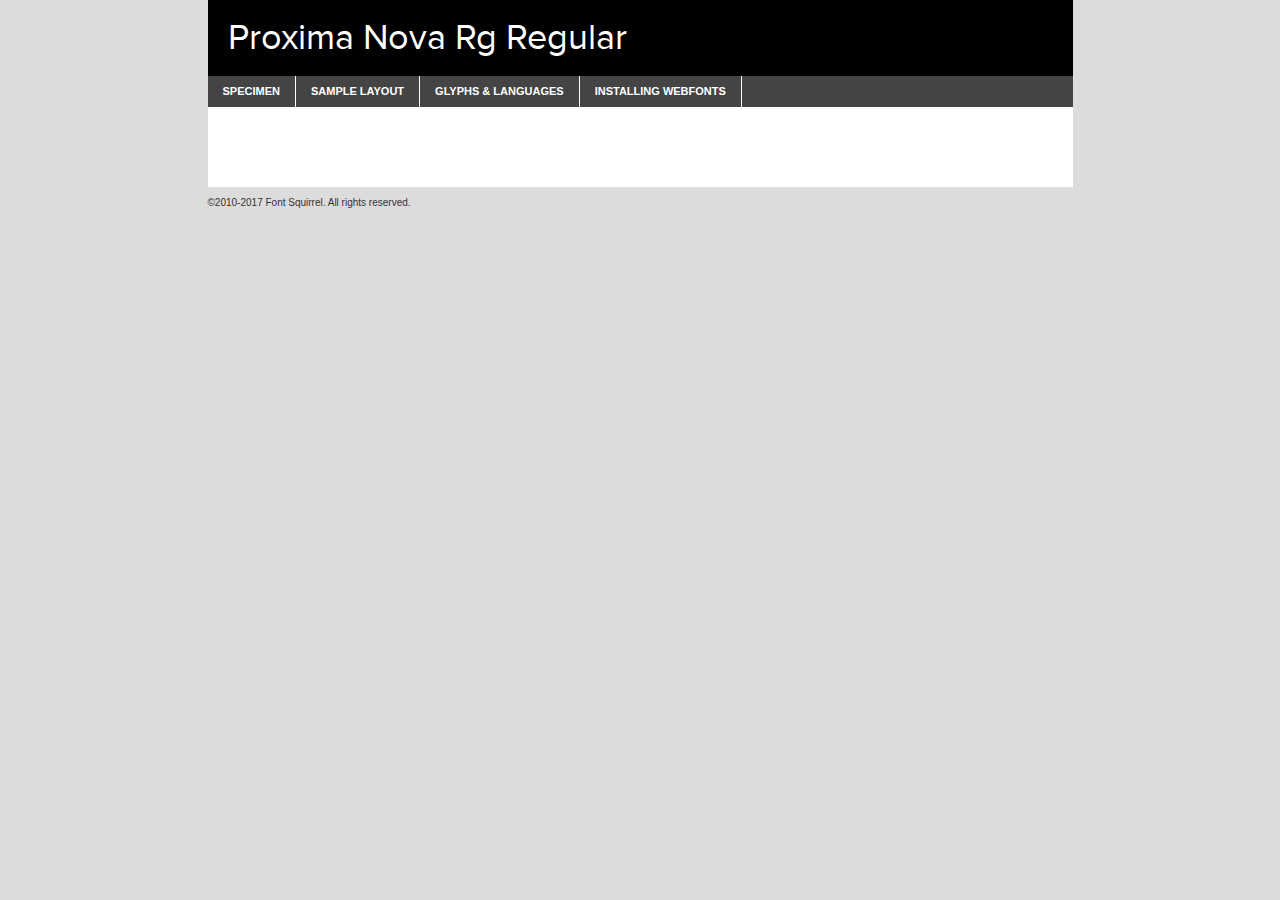
<file: webfont/proximanova_regular-demo.html>
<!DOCTYPE html PUBLIC "-//W3C//DTD XHTML 1.0 Transitional//EN"
        "http://www.w3.org/TR/xhtml1/DTD/xhtml1-transitional.dtd">

<html xmlns="http://www.w3.org/1999/xhtml" xml:lang="en" lang="en">
<head>
    <meta http-equiv="Content-Type" content="text/html; charset=utf-8"/>
    <script src="http://ajax.googleapis.com/ajax/libs/jquery/1.7.2/jquery.min.js" type="text/javascript" charset="utf-8"></script>
    <script type="text/javascript">
		(function($) {
			$.fn.easyTabs = function(option) {
				var param = jQuery.extend({ fadeSpeed: 'fast', defaultContent: 1, activeClass: 'active' }, option);
				$(this).each(function() {
					var thisId = '#' + this.id;
					if ( param.defaultContent == '' )
					{
						param.defaultContent = 1;
					}
					if ( typeof param.defaultContent == 'number' )
					{
						var defaultTab = $(thisId + ' .tabs li:eq(' + (param.defaultContent - 1) + ') a').attr('href').substr(1);
					}
					else
					{
						var defaultTab = param.defaultContent;
					}
					$(thisId + ' .tabs li a').each(function() {
						var tabToHide = $(this).attr('href').substr(1);
						$('#' + tabToHide).addClass('easytabs-tab-content');
					});
					hideAll();
					changeContent(defaultTab);

					function hideAll() {$(thisId + ' .easytabs-tab-content').hide();}

					function changeContent(tabId)
					{
						hideAll();
						$(thisId + ' .tabs li').removeClass(param.activeClass);
						$(thisId + ' .tabs li a[href=#' + tabId + ']').closest('li').addClass(param.activeClass);
						if ( param.fadeSpeed != 'none' )
						{
							$(thisId + ' #' + tabId).fadeIn(param.fadeSpeed);
						}
						else
						{
							$(thisId + ' #' + tabId).show();
						}
					}

					$(thisId + ' .tabs li').click(function() {
						var tabId = $(this).find('a').attr('href').substr(1);
						changeContent(tabId);
						return false;
					});
				});
			}
		})(jQuery);
    </script>
    <link rel="stylesheet" href="specimen_files/specimen_stylesheet.css" type="text/css" charset="utf-8"/>
    <link rel="stylesheet" href="stylesheet.css" type="text/css" charset="utf-8"/>

    <style type="text/css">
        		body {
			font-family: 'proxima_novaregular';
        		}

            </style>

    <title>Proxima Nova Rg Regular Specimen</title>


    <script type="text/javascript" charset="utf-8">
		$(document).ready(function() {
			$('#container').easyTabs({ defaultContent: 1 });
		});
    </script>
</head>

<body>
<div id="container">
    <div id="header">
		Proxima Nova Rg Regular    </div>
    <ul class="tabs">
        <li><a href="#specimen">Specimen</a></li>
        <li><a href="#layout">Sample Layout</a></li>
		        <li><a href="#glyphs">Glyphs &amp; Languages</a></li>
        <li><a href="#installing">Installing Webfonts</a></li>

    </ul>

    <div id="main_content">


        <div id="specimen">

            <div class="section">
                <div class="grid12 firstcol">
                    <div class="huge">AaBb</div>
                </div>
            </div>

            <div class="section">
                <div class="glyph_range">A&#x200B;B&#x200b;C&#x200b;D&#x200b;E&#x200b;F&#x200b;G&#x200b;H&#x200b;I&#x200b;J&#x200b;K&#x200b;L&#x200b;M&#x200b;N&#x200b;O&#x200b;P&#x200b;Q&#x200b;R&#x200b;S&#x200b;T&#x200b;U&#x200b;V&#x200b;W&#x200b;X&#x200b;Y&#x200b;Z&#x200b;a&#x200b;b&#x200b;c&#x200b;d&#x200b;e&#x200b;f&#x200b;g&#x200b;h&#x200b;i&#x200b;j&#x200b;k&#x200b;l&#x200b;m&#x200b;n&#x200b;o&#x200b;p&#x200b;q&#x200b;r&#x200b;s&#x200b;t&#x200b;u&#x200b;v&#x200b;w&#x200b;x&#x200b;y&#x200b;z&#x200b;1&#x200b;2&#x200b;3&#x200b;4&#x200b;5&#x200b;6&#x200b;7&#x200b;8&#x200b;9&#x200b;0&#x200b;&amp;&#x200b;.&#x200b;,&#x200b;?&#x200b;!&#x200b;&#64;&#x200b;(&#x200b;)&#x200b;#&#x200b;$&#x200b;%&#x200b;*&#x200b;+&#x200b;-&#x200b;=&#x200b;:&#x200b;;</div>
            </div>
            <div class="section">
                <div class="grid12 firstcol">
                    <table class="sample_table">
                        <tr>
                            <td>10</td>
                            <td class="size10">abcdefghijklmnopqrstuvwxyzABCDEFGHIJKLMNOPQRSTUVWXYZ0123456789abcdefghijklmnopqrstuvwxyzABCDEFGHIJKLMNOPQRSTUVWXYZ0123456789abcdefghijklmnopqrstuvwxyzABCDEFGHIJKLMNOPQRSTUVWXYZ</td>
                        </tr>
                        <tr>
                            <td>11</td>
                            <td class="size11">abcdefghijklmnopqrstuvwxyzABCDEFGHIJKLMNOPQRSTUVWXYZ0123456789abcdefghijklmnopqrstuvwxyzABCDEFGHIJKLMNOPQRSTUVWXYZ0123456789abcdefghijklmnopqrstuvwxyzABCDEFGHIJKLMNOPQRSTUVWXYZ</td>
                        </tr>
                        <tr>
                            <td>12</td>
                            <td class="size12">abcdefghijklmnopqrstuvwxyzABCDEFGHIJKLMNOPQRSTUVWXYZ0123456789abcdefghijklmnopqrstuvwxyzABCDEFGHIJKLMNOPQRSTUVWXYZ0123456789abcdefghijklmnopqrstuvwxyzABCDEFGHIJKLMNOPQRSTUVWXYZ</td>
                        </tr>
                        <tr>
                            <td>13</td>
                            <td class="size13">abcdefghijklmnopqrstuvwxyzABCDEFGHIJKLMNOPQRSTUVWXYZ0123456789abcdefghijklmnopqrstuvwxyzABCDEFGHIJKLMNOPQRSTUVWXYZ0123456789abcdefghijklmnopqrstuvwxyzABCDEFGHIJKLMNOPQRSTUVWXYZ</td>
                        </tr>
                        <tr>
                            <td>14</td>
                            <td class="size14">abcdefghijklmnopqrstuvwxyzABCDEFGHIJKLMNOPQRSTUVWXYZ0123456789abcdefghijklmnopqrstuvwxyzABCDEFGHIJKLMNOPQRSTUVWXYZ0123456789abcdefghijklmnopqrstuvwxyzABCDEFGHIJKLMNOPQRSTUVWXYZ</td>
                        </tr>
                        <tr>
                            <td>16</td>
                            <td class="size16">abcdefghijklmnopqrstuvwxyzABCDEFGHIJKLMNOPQRSTUVWXYZ0123456789abcdefghijklmnopqrstuvwxyzABCDEFGHIJKLMNOPQRSTUVWXYZ</td>
                        </tr>
                        <tr>
                            <td>18</td>
                            <td class="size18">abcdefghijklmnopqrstuvwxyzABCDEFGHIJKLMNOPQRSTUVWXYZ0123456789abcdefghijklmnopqrstuvwxyzABCDEFGHIJKLMNOPQRSTUVWXYZ</td>
                        </tr>
                        <tr>
                            <td>20</td>
                            <td class="size20">abcdefghijklmnopqrstuvwxyzABCDEFGHIJKLMNOPQRSTUVWXYZ0123456789abcdefghijklmnopqrstuvwxyzABCDEFGHIJKLMNOPQRSTUVWXYZ</td>
                        </tr>
                        <tr>
                            <td>24</td>
                            <td class="size24">abcdefghijklmnopqrstuvwxyzABCDEFGHIJKLMNOPQRSTUVWXYZ0123456789abcdefghijklmnopqrstuvwxyzABCDEFGHIJKLMNOPQRSTUVWXYZ</td>
                        </tr>
                        <tr>
                            <td>30</td>
                            <td class="size30">abcdefghijklmnopqrstuvwxyzABCDEFGHIJKLMNOPQRSTUVWXYZ0123456789abcdefghijklmnopqrstuvwxyzABCDEFGHIJKLMNOPQRSTUVWXYZ</td>
                        </tr>
                        <tr>
                            <td>36</td>
                            <td class="size36">abcdefghijklmnopqrstuvwxyzABCDEFGHIJKLMNOPQRSTUVWXYZ0123456789abcdefghijklmnopqrstuvwxyzABCDEFGHIJKLMNOPQRSTUVWXYZ</td>
                        </tr>
                        <tr>
                            <td>48</td>
                            <td class="size48">abcdefghijklmnopqrstuvwxyzABCDEFGHIJKLMNOPQRSTUVWXYZ0123456789abcdefghijklmnopqrstuvwxyzABCDEFGHIJKLMNOPQRSTUVWXYZ</td>
                        </tr>
                        <tr>
                            <td>60</td>
                            <td class="size60">abcdefghijklmnopqrstuvwxyzABCDEFGHIJKLMNOPQRSTUVWXYZ0123456789abcdefghijklmnopqrstuvwxyzABCDEFGHIJKLMNOPQRSTUVWXYZ</td>
                        </tr>
                        <tr>
                            <td>72</td>
                            <td class="size72">abcdefghijklmnopqrstuvwxyzABCDEFGHIJKLMNOPQRSTUVWXYZ0123456789abcdefghijklmnopqrstuvwxyzABCDEFGHIJKLMNOPQRSTUVWXYZ</td>
                        </tr>
                        <tr>
                            <td>90</td>
                            <td class="size90">abcdefghijklmnopqrstuvwxyzABCDEFGHIJKLMNOPQRSTUVWXYZ0123456789abcdefghijklmnopqrstuvwxyzABCDEFGHIJKLMNOPQRSTUVWXYZ</td>
                        </tr>
                    </table>

                </div>

            </div>


            <div class="section" id="bodycomparison">


                <div id="xheight">
                    <div class="fontbody">&#x25FC;&#x25FC;&#x25FC;&#x25FC;&#x25FC;&#x25FC;&#x25FC;&#x25FC;&#x25FC;&#x25FC;&#x25FC;&#x25FC;&#x25FC;&#x25FC;&#x25FC;&#x25FC;&#x25FC;&#x25FC;&#x25FC;&#x25FC;&#x25FC;&#x25FC;&#x25FC;&#x25FC;&#x25FC;&#x25FC;&#x25FC;&#x25FC;&#x25FC;&#x25FC;&#x25FC;&#x25FC;&#x25FC;&#x25FC;&#x25FC;&#x25FC;&#x25FC;&#x25FC;&#x25FC;&#x25FC;&#x25FC;&#x25FC;&#x25FC;&#x25FC;&#x25FC;&#x25FC;&#x25FC;&#x25FC;&#x25FC;&#x25FC;&#x25FC;&#x25FC;&#x25FC;&#x25FC;&#x25FC;&#x25FC;&#x25FC;&#x25FC;&#x25FC;&#x25FC;&#x25FC;&#x25FC;&#x25FC;&#x25FC;&#x25FC;&#x25FC;&#x25FC;&#x25FC;&#x25FC;&#x25FC;&#x25FC;&#x25FC;&#x25FC;&#x25FC;&#x25FC;&#x25FC;&#x25FC;&#x25FC;&#x25FC;&#x25FC;&#x25FC;&#x25FC;&#x25FC;&#x25FC;&#x25FC;&#x25FC;&#x25FC;&#x25FC;&#x25FC;&#x25FC;&#x25FC;&#x25FC;&#x25FC;&#x25FC;&#x25FC;&#x25FC;&#x25FC;&#x25FC;&#x25FC;body</div>
                    <div class="arialbody">body</div>
                    <div class="verdanabody">body</div>
                    <div class="georgiabody">body</div>
                </div>
                <div class="fontbody" style="z-index:1">
                    body<span>Proxima Nova Rg Regular</span>
                </div>
                <div class="arialbody" style="z-index:1">
                    body<span>Arial</span>
                </div>
                <div class="verdanabody" style="z-index:1">
                    body<span>Verdana</span>
                </div>
                <div class="georgiabody" style="z-index:1">
                    body<span>Georgia</span>
                </div>


            </div>


            <div class="section psample psample_row1" id="">

                <div class="grid2 firstcol">
                    <p class="size10"><span>10.</span>Aenean lacinia bibendum nulla sed consectetur. Fusce dapibus, tellus ac cursus commodo, tortor mauris condimentum nibh, ut fermentum massa justo sit amet risus. Nullam id dolor id nibh ultricies vehicula ut id elit. Cum sociis natoque penatibus et magnis dis parturient montes, nascetur ridiculus mus. Nulla vitae elit libero, a pharetra augue.</p>

                </div>
                <div class="grid3">
                    <p class="size11"><span>11.</span>Aenean lacinia bibendum nulla sed consectetur. Fusce dapibus, tellus ac cursus commodo, tortor mauris condimentum nibh, ut fermentum massa justo sit amet risus. Nullam id dolor id nibh ultricies vehicula ut id elit. Cum sociis natoque penatibus et magnis dis parturient montes, nascetur ridiculus mus. Nulla vitae elit libero, a pharetra augue.</p>

                </div>
                <div class="grid3">
                    <p class="size12"><span>12.</span>Aenean lacinia bibendum nulla sed consectetur. Fusce dapibus, tellus ac cursus commodo, tortor mauris condimentum nibh, ut fermentum massa justo sit amet risus. Nullam id dolor id nibh ultricies vehicula ut id elit. Cum sociis natoque penatibus et magnis dis parturient montes, nascetur ridiculus mus. Nulla vitae elit libero, a pharetra augue.</p>

                </div>
                <div class="grid4">
                    <p class="size13"><span>13.</span>Aenean lacinia bibendum nulla sed consectetur. Fusce dapibus, tellus ac cursus commodo, tortor mauris condimentum nibh, ut fermentum massa justo sit amet risus. Nullam id dolor id nibh ultricies vehicula ut id elit. Cum sociis natoque penatibus et magnis dis parturient montes, nascetur ridiculus mus. Nulla vitae elit libero, a pharetra augue.</p>

                </div>
                <div class="white_blend"></div>

            </div>
            <div class="section psample psample_row2" id="">
                <div class="grid3 firstcol">
                    <p class="size14"><span>14.</span>Aenean lacinia bibendum nulla sed consectetur. Fusce dapibus, tellus ac cursus commodo, tortor mauris condimentum nibh, ut fermentum massa justo sit amet risus. Nullam id dolor id nibh ultricies vehicula ut id elit. Cum sociis natoque penatibus et magnis dis parturient montes, nascetur ridiculus mus. Nulla vitae elit libero, a pharetra augue.</p>

                </div>
                <div class="grid4">
                    <p class="size16"><span>16.</span>Aenean lacinia bibendum nulla sed consectetur. Fusce dapibus, tellus ac cursus commodo, tortor mauris condimentum nibh, ut fermentum massa justo sit amet risus. Nullam id dolor id nibh ultricies vehicula ut id elit. Cum sociis natoque penatibus et magnis dis parturient montes, nascetur ridiculus mus. Nulla vitae elit libero, a pharetra augue.</p>

                </div>
                <div class="grid5">
                    <p class="size18"><span>18.</span>Aenean lacinia bibendum nulla sed consectetur. Fusce dapibus, tellus ac cursus commodo, tortor mauris condimentum nibh, ut fermentum massa justo sit amet risus. Nullam id dolor id nibh ultricies vehicula ut id elit. Cum sociis natoque penatibus et magnis dis parturient montes, nascetur ridiculus mus. Nulla vitae elit libero, a pharetra augue.</p>

                </div>

                <div class="white_blend"></div>

            </div>

            <div class="section psample psample_row3" id="">
                <div class="grid5 firstcol">
                    <p class="size20"><span>20.</span>Aenean lacinia bibendum nulla sed consectetur. Fusce dapibus, tellus ac cursus commodo, tortor mauris condimentum nibh, ut fermentum massa justo sit amet risus. Nullam id dolor id nibh ultricies vehicula ut id elit. Cum sociis natoque penatibus et magnis dis parturient montes, nascetur ridiculus mus. Nulla vitae elit libero, a pharetra augue.</p>
                </div>
                <div class="grid7">
                    <p class="size24"><span>24.</span>Aenean lacinia bibendum nulla sed consectetur. Fusce dapibus, tellus ac cursus commodo, tortor mauris condimentum nibh, ut fermentum massa justo sit amet risus. Nullam id dolor id nibh ultricies vehicula ut id elit. Cum sociis natoque penatibus et magnis dis parturient montes, nascetur ridiculus mus. Nulla vitae elit libero, a pharetra augue.</p>
                </div>

                <div class="white_blend"></div>

            </div>

            <div class="section psample psample_row4" id="">
                <div class="grid12 firstcol">
                    <p class="size30"><span>30.</span>Aenean lacinia bibendum nulla sed consectetur. Fusce dapibus, tellus ac cursus commodo, tortor mauris condimentum nibh, ut fermentum massa justo sit amet risus. Nullam id dolor id nibh ultricies vehicula ut id elit. Cum sociis natoque penatibus et magnis dis parturient montes, nascetur ridiculus mus. Nulla vitae elit libero, a pharetra augue.</p>
                </div>
                <div class="white_blend"></div>

            </div>


            <div class="section psample psample_row1 fullreverse">
                <div class="grid2 firstcol">
                    <p class="size10"><span>10.</span>Aenean lacinia bibendum nulla sed consectetur. Fusce dapibus, tellus ac cursus commodo, tortor mauris condimentum nibh, ut fermentum massa justo sit amet risus. Nullam id dolor id nibh ultricies vehicula ut id elit. Cum sociis natoque penatibus et magnis dis parturient montes, nascetur ridiculus mus. Nulla vitae elit libero, a pharetra augue.</p>

                </div>
                <div class="grid3">
                    <p class="size11"><span>11.</span>Aenean lacinia bibendum nulla sed consectetur. Fusce dapibus, tellus ac cursus commodo, tortor mauris condimentum nibh, ut fermentum massa justo sit amet risus. Nullam id dolor id nibh ultricies vehicula ut id elit. Cum sociis natoque penatibus et magnis dis parturient montes, nascetur ridiculus mus. Nulla vitae elit libero, a pharetra augue.</p>

                </div>
                <div class="grid3">
                    <p class="size12"><span>12.</span>Aenean lacinia bibendum nulla sed consectetur. Fusce dapibus, tellus ac cursus commodo, tortor mauris condimentum nibh, ut fermentum massa justo sit amet risus. Nullam id dolor id nibh ultricies vehicula ut id elit. Cum sociis natoque penatibus et magnis dis parturient montes, nascetur ridiculus mus. Nulla vitae elit libero, a pharetra augue.</p>

                </div>
                <div class="grid4">
                    <p class="size13"><span>13.</span>Aenean lacinia bibendum nulla sed consectetur. Fusce dapibus, tellus ac cursus commodo, tortor mauris condimentum nibh, ut fermentum massa justo sit amet risus. Nullam id dolor id nibh ultricies vehicula ut id elit. Cum sociis natoque penatibus et magnis dis parturient montes, nascetur ridiculus mus. Nulla vitae elit libero, a pharetra augue.</p>

                </div>
                <div class="black_blend"></div>

            </div>

            <div class="section psample psample_row2 fullreverse">
                <div class="grid3 firstcol">
                    <p class="size14"><span>14.</span>Aenean lacinia bibendum nulla sed consectetur. Fusce dapibus, tellus ac cursus commodo, tortor mauris condimentum nibh, ut fermentum massa justo sit amet risus. Nullam id dolor id nibh ultricies vehicula ut id elit. Cum sociis natoque penatibus et magnis dis parturient montes, nascetur ridiculus mus. Nulla vitae elit libero, a pharetra augue.</p>

                </div>
                <div class="grid4">
                    <p class="size16"><span>16.</span>Aenean lacinia bibendum nulla sed consectetur. Fusce dapibus, tellus ac cursus commodo, tortor mauris condimentum nibh, ut fermentum massa justo sit amet risus. Nullam id dolor id nibh ultricies vehicula ut id elit. Cum sociis natoque penatibus et magnis dis parturient montes, nascetur ridiculus mus. Nulla vitae elit libero, a pharetra augue.</p>

                </div>
                <div class="grid5">
                    <p class="size18"><span>18.</span>Aenean lacinia bibendum nulla sed consectetur. Fusce dapibus, tellus ac cursus commodo, tortor mauris condimentum nibh, ut fermentum massa justo sit amet risus. Nullam id dolor id nibh ultricies vehicula ut id elit. Cum sociis natoque penatibus et magnis dis parturient montes, nascetur ridiculus mus. Nulla vitae elit libero, a pharetra augue.</p>

                </div>
                <div class="black_blend"></div>

            </div>

            <div class="section psample fullreverse psample_row3" id="">
                <div class="grid5 firstcol">
                    <p class="size20"><span>20.</span>Aenean lacinia bibendum nulla sed consectetur. Fusce dapibus, tellus ac cursus commodo, tortor mauris condimentum nibh, ut fermentum massa justo sit amet risus. Nullam id dolor id nibh ultricies vehicula ut id elit. Cum sociis natoque penatibus et magnis dis parturient montes, nascetur ridiculus mus. Nulla vitae elit libero, a pharetra augue.</p>
                </div>
                <div class="grid7">
                    <p class="size24"><span>24.</span>Aenean lacinia bibendum nulla sed consectetur. Fusce dapibus, tellus ac cursus commodo, tortor mauris condimentum nibh, ut fermentum massa justo sit amet risus. Nullam id dolor id nibh ultricies vehicula ut id elit. Cum sociis natoque penatibus et magnis dis parturient montes, nascetur ridiculus mus. Nulla vitae elit libero, a pharetra augue.</p>
                </div>

                <div class="black_blend"></div>

            </div>

            <div class="section psample fullreverse psample_row4" id="" style="border-bottom: 20px #000 solid;">
                <div class="grid12 firstcol">
                    <p class="size30"><span>30.</span>Aenean lacinia bibendum nulla sed consectetur. Fusce dapibus, tellus ac cursus commodo, tortor mauris condimentum nibh, ut fermentum massa justo sit amet risus. Nullam id dolor id nibh ultricies vehicula ut id elit. Cum sociis natoque penatibus et magnis dis parturient montes, nascetur ridiculus mus. Nulla vitae elit libero, a pharetra augue.</p>
                </div>
                <div class="black_blend"></div>

            </div>


        </div>

        <div id="layout">

            <div class="section">

                <div class="grid12 firstcol">
                    <h1>Lorem Ipsum Dolor</h1>
                    <h2>Etiam porta sem malesuada magna mollis euismod</h2>

                    <p class="byline">By <a href="#link">Aenean Lacinia</a></p>
                </div>
            </div>
            <div class="section">
                <div class="grid8 firstcol">
                    <p class="large">Donec sed odio dui. Morbi leo risus, porta ac consectetur ac, vestibulum at eros. Fusce dapibus, tellus ac cursus commodo, tortor mauris condimentum nibh, ut fermentum massa justo sit amet risus. </p>


                    <h3>Pellentesque ornare sem</h3>

                    <p>Maecenas sed diam eget risus varius blandit sit amet non magna. Maecenas faucibus mollis interdum. Donec ullamcorper nulla non metus auctor fringilla. Nullam id dolor id nibh ultricies vehicula ut id elit. Nullam id dolor id nibh ultricies vehicula ut id elit. </p>

                    <p>Aenean eu leo quam. Pellentesque ornare sem lacinia quam venenatis vestibulum. Lorem ipsum dolor sit amet, consectetur adipiscing elit. Cum sociis natoque penatibus et magnis dis parturient montes, nascetur ridiculus mus. </p>

                    <p>Nulla vitae elit libero, a pharetra augue. Praesent commodo cursus magna, vel scelerisque nisl consectetur et. Aenean lacinia bibendum nulla sed consectetur. </p>

                    <p>Nullam quis risus eget urna mollis ornare vel eu leo. Nullam quis risus eget urna mollis ornare vel eu leo. Maecenas sed diam eget risus varius blandit sit amet non magna. Donec ullamcorper nulla non metus auctor fringilla. </p>

                    <h3>Cras mattis consectetur</h3>

                    <p>Aenean eu leo quam. Pellentesque ornare sem lacinia quam venenatis vestibulum. Aenean lacinia bibendum nulla sed consectetur. Integer posuere erat a ante venenatis dapibus posuere velit aliquet. Cras mattis consectetur purus sit amet fermentum. </p>

                    <p>Nullam id dolor id nibh ultricies vehicula ut id elit. Nullam quis risus eget urna mollis ornare vel eu leo. Cras mattis consectetur purus sit amet fermentum.</p>
                </div>

                <div class="grid4 sidebar">

                    <div class="box reverse">
                        <p class="last">Nullam quis risus eget urna mollis ornare vel eu leo. Donec ullamcorper nulla non metus auctor fringilla. Cras mattis consectetur purus sit amet fermentum. Sed posuere consectetur est at lobortis. Lorem ipsum dolor sit amet, consectetur adipiscing elit. </p>
                    </div>

                    <p class="caption">Maecenas sed diam eget risus varius.</p>

                    <p>Vestibulum id ligula porta felis euismod semper. Integer posuere erat a ante venenatis dapibus posuere velit aliquet. Vestibulum id ligula porta felis euismod semper. Sed posuere consectetur est at lobortis. Maecenas sed diam eget risus varius blandit sit amet non magna. Fusce dapibus, tellus ac cursus commodo, tortor mauris condimentum nibh, ut fermentum massa justo sit amet risus. </p>


                    <p>Duis mollis, est non commodo luctus, nisi erat porttitor ligula, eget lacinia odio sem nec elit. Aenean lacinia bibendum nulla sed consectetur. Vivamus sagittis lacus vel augue laoreet rutrum faucibus dolor auctor. Aenean lacinia bibendum nulla sed consectetur. Nullam quis risus eget urna mollis ornare vel eu leo. </p>

                    <p>Praesent commodo cursus magna, vel scelerisque nisl consectetur et. Donec ullamcorper nulla non metus auctor fringilla. Maecenas faucibus mollis interdum. Fusce dapibus, tellus ac cursus commodo, tortor mauris condimentum nibh, ut fermentum massa justo sit amet risus. </p>

                </div>
            </div>

        </div>


		

        <div id="glyphs">
            <div class="section">
                <div class="grid12 firstcol">

                    <h1>Language Support</h1>
                    <p>The subset of Proxima Nova Rg Regular in this kit supports the following languages:<br/>

						Albanian, Basque, Breton, Chamorro, Danish, Dutch, English, Faroese, Finnish, French, Frisian, Galician, German, Icelandic, Italian, Malagasy, Norwegian, Portuguese, Spanish, Alsatian, Aragonese, Arapaho, Arrernte, Asturian, Aymara, Bislama, Cebuano, Corsican, Fijian, French_creole, Genoese, Gilbertese, Greenlandic, Haitian_creole, Hiligaynon, Hmong, Hopi, Ibanag, Iloko_ilokano, Indonesian, Interglossa_glosa, Interlingua, Irish_gaelic, Jerriais, Lojban, Lombard, Luxembourgeois, Manx, Mohawk, Norfolk_pitcairnese, Occitan, Oromo, Pangasinan, Papiamento, Piedmontese, Potawatomi, Rhaeto-romance, Romansh, Rotokas, Sami_lule, Samoan, Sardinian, Scots_gaelic, Seychelles_creole, Shona, Sicilian, Somali, Southern_ndebele, Swahili, Swati_swazi, Tagalog_filipino_pilipino, Tetum, Tok_pisin, Uyghur_latinized, Volapuk, Walloon, Warlpiri, Xhosa, Yapese, Zulu, Latinbasic, Ubasic, Demo                    </p>
                    <h1>Glyph Chart</h1>
                    <p>The subset of Proxima Nova Rg Regular in this kit includes all the glyphs listed below. Unicode entities are included above each glyph to help you insert individual characters into your layout.</p>
                    <div id="glyph_chart">

																																	                                <div><p>&amp;#13;</p>&#13;</div>
																				                                <div><p>&amp;#32;</p>&#32;</div>
																				                                <div><p>&amp;#33;</p>&#33;</div>
																				                                <div><p>&amp;#34;</p>&#34;</div>
																				                                <div><p>&amp;#35;</p>&#35;</div>
																				                                <div><p>&amp;#36;</p>&#36;</div>
																				                                <div><p>&amp;#37;</p>&#37;</div>
																				                                <div><p>&amp;#38;</p>&#38;</div>
																				                                <div><p>&amp;#39;</p>&#39;</div>
																				                                <div><p>&amp;#40;</p>&#40;</div>
																				                                <div><p>&amp;#41;</p>&#41;</div>
																				                                <div><p>&amp;#42;</p>&#42;</div>
																				                                <div><p>&amp;#43;</p>&#43;</div>
																				                                <div><p>&amp;#44;</p>&#44;</div>
																				                                <div><p>&amp;#45;</p>&#45;</div>
																				                                <div><p>&amp;#46;</p>&#46;</div>
																				                                <div><p>&amp;#47;</p>&#47;</div>
																				                                <div><p>&amp;#48;</p>&#48;</div>
																				                                <div><p>&amp;#49;</p>&#49;</div>
																				                                <div><p>&amp;#50;</p>&#50;</div>
																				                                <div><p>&amp;#51;</p>&#51;</div>
																				                                <div><p>&amp;#52;</p>&#52;</div>
																				                                <div><p>&amp;#53;</p>&#53;</div>
																				                                <div><p>&amp;#54;</p>&#54;</div>
																				                                <div><p>&amp;#55;</p>&#55;</div>
																				                                <div><p>&amp;#56;</p>&#56;</div>
																				                                <div><p>&amp;#57;</p>&#57;</div>
																				                                <div><p>&amp;#58;</p>&#58;</div>
																				                                <div><p>&amp;#59;</p>&#59;</div>
																				                                <div><p>&amp;#60;</p>&#60;</div>
																				                                <div><p>&amp;#61;</p>&#61;</div>
																				                                <div><p>&amp;#62;</p>&#62;</div>
																				                                <div><p>&amp;#63;</p>&#63;</div>
																				                                <div><p>&amp;#64;</p>&#64;</div>
																				                                <div><p>&amp;#65;</p>&#65;</div>
																				                                <div><p>&amp;#66;</p>&#66;</div>
																				                                <div><p>&amp;#67;</p>&#67;</div>
																				                                <div><p>&amp;#68;</p>&#68;</div>
																				                                <div><p>&amp;#69;</p>&#69;</div>
																				                                <div><p>&amp;#70;</p>&#70;</div>
																				                                <div><p>&amp;#71;</p>&#71;</div>
																				                                <div><p>&amp;#72;</p>&#72;</div>
																				                                <div><p>&amp;#73;</p>&#73;</div>
																				                                <div><p>&amp;#74;</p>&#74;</div>
																				                                <div><p>&amp;#75;</p>&#75;</div>
																				                                <div><p>&amp;#76;</p>&#76;</div>
																				                                <div><p>&amp;#77;</p>&#77;</div>
																				                                <div><p>&amp;#78;</p>&#78;</div>
																				                                <div><p>&amp;#79;</p>&#79;</div>
																				                                <div><p>&amp;#80;</p>&#80;</div>
																				                                <div><p>&amp;#81;</p>&#81;</div>
																				                                <div><p>&amp;#82;</p>&#82;</div>
																				                                <div><p>&amp;#83;</p>&#83;</div>
																				                                <div><p>&amp;#84;</p>&#84;</div>
																				                                <div><p>&amp;#85;</p>&#85;</div>
																				                                <div><p>&amp;#86;</p>&#86;</div>
																				                                <div><p>&amp;#87;</p>&#87;</div>
																				                                <div><p>&amp;#88;</p>&#88;</div>
																				                                <div><p>&amp;#89;</p>&#89;</div>
																				                                <div><p>&amp;#90;</p>&#90;</div>
																				                                <div><p>&amp;#91;</p>&#91;</div>
																				                                <div><p>&amp;#92;</p>&#92;</div>
																				                                <div><p>&amp;#93;</p>&#93;</div>
																				                                <div><p>&amp;#94;</p>&#94;</div>
																				                                <div><p>&amp;#95;</p>&#95;</div>
																				                                <div><p>&amp;#96;</p>&#96;</div>
																				                                <div><p>&amp;#97;</p>&#97;</div>
																				                                <div><p>&amp;#98;</p>&#98;</div>
																				                                <div><p>&amp;#99;</p>&#99;</div>
																				                                <div><p>&amp;#100;</p>&#100;</div>
																				                                <div><p>&amp;#101;</p>&#101;</div>
																				                                <div><p>&amp;#102;</p>&#102;</div>
																				                                <div><p>&amp;#103;</p>&#103;</div>
																				                                <div><p>&amp;#104;</p>&#104;</div>
																				                                <div><p>&amp;#105;</p>&#105;</div>
																				                                <div><p>&amp;#106;</p>&#106;</div>
																				                                <div><p>&amp;#107;</p>&#107;</div>
																				                                <div><p>&amp;#108;</p>&#108;</div>
																				                                <div><p>&amp;#109;</p>&#109;</div>
																				                                <div><p>&amp;#110;</p>&#110;</div>
																				                                <div><p>&amp;#111;</p>&#111;</div>
																				                                <div><p>&amp;#112;</p>&#112;</div>
																				                                <div><p>&amp;#113;</p>&#113;</div>
																				                                <div><p>&amp;#114;</p>&#114;</div>
																				                                <div><p>&amp;#115;</p>&#115;</div>
																				                                <div><p>&amp;#116;</p>&#116;</div>
																				                                <div><p>&amp;#117;</p>&#117;</div>
																				                                <div><p>&amp;#118;</p>&#118;</div>
																				                                <div><p>&amp;#119;</p>&#119;</div>
																				                                <div><p>&amp;#120;</p>&#120;</div>
																				                                <div><p>&amp;#121;</p>&#121;</div>
																				                                <div><p>&amp;#122;</p>&#122;</div>
																				                                <div><p>&amp;#123;</p>&#123;</div>
																				                                <div><p>&amp;#124;</p>&#124;</div>
																				                                <div><p>&amp;#125;</p>&#125;</div>
																				                                <div><p>&amp;#126;</p>&#126;</div>
																				                                <div><p>&amp;#160;</p>&#160;</div>
																				                                <div><p>&amp;#161;</p>&#161;</div>
																				                                <div><p>&amp;#162;</p>&#162;</div>
																				                                <div><p>&amp;#163;</p>&#163;</div>
																				                                <div><p>&amp;#164;</p>&#164;</div>
																				                                <div><p>&amp;#165;</p>&#165;</div>
																				                                <div><p>&amp;#166;</p>&#166;</div>
																				                                <div><p>&amp;#167;</p>&#167;</div>
																				                                <div><p>&amp;#168;</p>&#168;</div>
																				                                <div><p>&amp;#169;</p>&#169;</div>
																				                                <div><p>&amp;#170;</p>&#170;</div>
																				                                <div><p>&amp;#171;</p>&#171;</div>
																				                                <div><p>&amp;#172;</p>&#172;</div>
																				                                <div><p>&amp;#173;</p>&#173;</div>
																				                                <div><p>&amp;#174;</p>&#174;</div>
																				                                <div><p>&amp;#175;</p>&#175;</div>
																				                                <div><p>&amp;#176;</p>&#176;</div>
																				                                <div><p>&amp;#177;</p>&#177;</div>
																				                                <div><p>&amp;#178;</p>&#178;</div>
																				                                <div><p>&amp;#179;</p>&#179;</div>
																				                                <div><p>&amp;#180;</p>&#180;</div>
																				                                <div><p>&amp;#181;</p>&#181;</div>
																				                                <div><p>&amp;#182;</p>&#182;</div>
																				                                <div><p>&amp;#183;</p>&#183;</div>
																				                                <div><p>&amp;#184;</p>&#184;</div>
																				                                <div><p>&amp;#185;</p>&#185;</div>
																				                                <div><p>&amp;#186;</p>&#186;</div>
																				                                <div><p>&amp;#187;</p>&#187;</div>
																				                                <div><p>&amp;#188;</p>&#188;</div>
																				                                <div><p>&amp;#189;</p>&#189;</div>
																				                                <div><p>&amp;#190;</p>&#190;</div>
																				                                <div><p>&amp;#191;</p>&#191;</div>
																				                                <div><p>&amp;#192;</p>&#192;</div>
																				                                <div><p>&amp;#193;</p>&#193;</div>
																				                                <div><p>&amp;#194;</p>&#194;</div>
																				                                <div><p>&amp;#195;</p>&#195;</div>
																				                                <div><p>&amp;#196;</p>&#196;</div>
																				                                <div><p>&amp;#197;</p>&#197;</div>
																				                                <div><p>&amp;#198;</p>&#198;</div>
																				                                <div><p>&amp;#199;</p>&#199;</div>
																				                                <div><p>&amp;#200;</p>&#200;</div>
																				                                <div><p>&amp;#201;</p>&#201;</div>
																				                                <div><p>&amp;#202;</p>&#202;</div>
																				                                <div><p>&amp;#203;</p>&#203;</div>
																				                                <div><p>&amp;#204;</p>&#204;</div>
																				                                <div><p>&amp;#205;</p>&#205;</div>
																				                                <div><p>&amp;#206;</p>&#206;</div>
																				                                <div><p>&amp;#207;</p>&#207;</div>
																				                                <div><p>&amp;#208;</p>&#208;</div>
																				                                <div><p>&amp;#209;</p>&#209;</div>
																				                                <div><p>&amp;#210;</p>&#210;</div>
																				                                <div><p>&amp;#211;</p>&#211;</div>
																				                                <div><p>&amp;#212;</p>&#212;</div>
																				                                <div><p>&amp;#213;</p>&#213;</div>
																				                                <div><p>&amp;#214;</p>&#214;</div>
																				                                <div><p>&amp;#215;</p>&#215;</div>
																				                                <div><p>&amp;#216;</p>&#216;</div>
																				                                <div><p>&amp;#217;</p>&#217;</div>
																				                                <div><p>&amp;#218;</p>&#218;</div>
																				                                <div><p>&amp;#219;</p>&#219;</div>
																				                                <div><p>&amp;#220;</p>&#220;</div>
																				                                <div><p>&amp;#221;</p>&#221;</div>
																				                                <div><p>&amp;#222;</p>&#222;</div>
																				                                <div><p>&amp;#223;</p>&#223;</div>
																				                                <div><p>&amp;#224;</p>&#224;</div>
																				                                <div><p>&amp;#225;</p>&#225;</div>
																				                                <div><p>&amp;#226;</p>&#226;</div>
																				                                <div><p>&amp;#227;</p>&#227;</div>
																				                                <div><p>&amp;#228;</p>&#228;</div>
																				                                <div><p>&amp;#229;</p>&#229;</div>
																				                                <div><p>&amp;#230;</p>&#230;</div>
																				                                <div><p>&amp;#231;</p>&#231;</div>
																				                                <div><p>&amp;#232;</p>&#232;</div>
																				                                <div><p>&amp;#233;</p>&#233;</div>
																				                                <div><p>&amp;#234;</p>&#234;</div>
																				                                <div><p>&amp;#235;</p>&#235;</div>
																				                                <div><p>&amp;#236;</p>&#236;</div>
																				                                <div><p>&amp;#237;</p>&#237;</div>
																				                                <div><p>&amp;#238;</p>&#238;</div>
																				                                <div><p>&amp;#239;</p>&#239;</div>
																				                                <div><p>&amp;#240;</p>&#240;</div>
																				                                <div><p>&amp;#241;</p>&#241;</div>
																				                                <div><p>&amp;#242;</p>&#242;</div>
																				                                <div><p>&amp;#243;</p>&#243;</div>
																				                                <div><p>&amp;#244;</p>&#244;</div>
																				                                <div><p>&amp;#245;</p>&#245;</div>
																				                                <div><p>&amp;#246;</p>&#246;</div>
																				                                <div><p>&amp;#247;</p>&#247;</div>
																				                                <div><p>&amp;#248;</p>&#248;</div>
																				                                <div><p>&amp;#249;</p>&#249;</div>
																				                                <div><p>&amp;#250;</p>&#250;</div>
																				                                <div><p>&amp;#251;</p>&#251;</div>
																				                                <div><p>&amp;#252;</p>&#252;</div>
																				                                <div><p>&amp;#253;</p>&#253;</div>
																				                                <div><p>&amp;#254;</p>&#254;</div>
																				                                <div><p>&amp;#255;</p>&#255;</div>
																				                                <div><p>&amp;#338;</p>&#338;</div>
																				                                <div><p>&amp;#339;</p>&#339;</div>
																				                                <div><p>&amp;#376;</p>&#376;</div>
																				                                <div><p>&amp;#710;</p>&#710;</div>
																				                                <div><p>&amp;#732;</p>&#732;</div>
																				                                <div><p>&amp;#8192;</p>&#8192;</div>
																				                                <div><p>&amp;#8193;</p>&#8193;</div>
																				                                <div><p>&amp;#8194;</p>&#8194;</div>
																				                                <div><p>&amp;#8195;</p>&#8195;</div>
																				                                <div><p>&amp;#8196;</p>&#8196;</div>
																				                                <div><p>&amp;#8197;</p>&#8197;</div>
																				                                <div><p>&amp;#8198;</p>&#8198;</div>
																				                                <div><p>&amp;#8199;</p>&#8199;</div>
																				                                <div><p>&amp;#8200;</p>&#8200;</div>
																				                                <div><p>&amp;#8201;</p>&#8201;</div>
																				                                <div><p>&amp;#8202;</p>&#8202;</div>
																				                                <div><p>&amp;#8208;</p>&#8208;</div>
																				                                <div><p>&amp;#8209;</p>&#8209;</div>
																				                                <div><p>&amp;#8210;</p>&#8210;</div>
																				                                <div><p>&amp;#8211;</p>&#8211;</div>
																				                                <div><p>&amp;#8212;</p>&#8212;</div>
																				                                <div><p>&amp;#8216;</p>&#8216;</div>
																				                                <div><p>&amp;#8217;</p>&#8217;</div>
																				                                <div><p>&amp;#8218;</p>&#8218;</div>
																				                                <div><p>&amp;#8220;</p>&#8220;</div>
																				                                <div><p>&amp;#8221;</p>&#8221;</div>
																				                                <div><p>&amp;#8222;</p>&#8222;</div>
																				                                <div><p>&amp;#8226;</p>&#8226;</div>
																				                                <div><p>&amp;#8230;</p>&#8230;</div>
																				                                <div><p>&amp;#8239;</p>&#8239;</div>
																				                                <div><p>&amp;#8249;</p>&#8249;</div>
																				                                <div><p>&amp;#8250;</p>&#8250;</div>
																				                                <div><p>&amp;#8287;</p>&#8287;</div>
																				                                <div><p>&amp;#8364;</p>&#8364;</div>
																				                                <div><p>&amp;#8482;</p>&#8482;</div>
																				                                <div><p>&amp;#9724;</p>&#9724;</div>
																				                                <div><p>&amp;#64257;</p>&#64257;</div>
																				                                <div><p>&amp;#64258;</p>&#64258;</div>
																				                                <div><p>&amp;#64259;</p>&#64259;</div>
																				                                <div><p>&amp;#64260;</p>&#64260;</div>
																																                    </div>
                </div>


            </div>
        </div>


        <div id="specs">

        </div>

        <div id="installing">
            <div class="section">
                <div class="grid7 firstcol">
                    <h1>Installing Webfonts</h1>

                    <p>Webfonts are supported by all major browser platforms but not all in the same way. There are currently four different font formats that must be included in order to target all browsers. This includes TTF, WOFF, EOT and SVG.</p>

                    <h2>1. Upload your webfonts</h2>
                    <p>You must upload your webfont kit to your website. They should be in or near the same directory as your CSS files.</p>

                    <h2>2. Include the webfont stylesheet</h2>
                    <p>A special CSS @font-face declaration helps the various browsers select the appropriate font it needs without causing you a bunch of headaches. Learn more about this syntax by reading the <a href="https://www.fontspring.com/blog/further-hardening-of-the-bulletproof-syntax">Fontspring blog post</a> about it. The code for it is as follows:</p>


                    <code>
                        @font-face{
                        font-family: 'MyWebFont';
                        src: url('WebFont.eot');
                        src: url('WebFont.eot?#iefix') format('embedded-opentype'),
                        url('WebFont.woff') format('woff'),
                        url('WebFont.ttf') format('truetype'),
                        url('WebFont.svg#webfont') format('svg');
                        }
                    </code>

                    <p>We've already gone ahead and generated the code for you. All you have to do is link to the stylesheet in your HTML, like this:</p>
                    <code>&lt;link rel=&quot;stylesheet&quot; href=&quot;stylesheet.css&quot; type=&quot;text/css&quot; charset=&quot;utf-8&quot; /&gt;</code>

                    <h2>3. Modify your own stylesheet</h2>
                    <p>To take advantage of your new fonts, you must tell your stylesheet to use them. Look at the original @font-face declaration above and find the property called "font-family." The name linked there will be what you use to reference the font. Prepend that webfont name to the font stack in the "font-family" property, inside the selector you want to change. For example:</p>
                    <code>p { font-family: 'WebFont', Arial, sans-serif; }</code>

                    <h2>4. Test</h2>
                    <p>Getting webfonts to work cross-browser <em>can</em> be tricky. Use the information in the sidebar to help you if you find that fonts aren't loading in a particular browser.</p>
                </div>

                <div class="grid5 sidebar">
                    <div class="box">
                        <h2>Troubleshooting<br/>Font-Face Problems</h2>
                        <p>Having trouble getting your webfonts to load in your new website? Here are some tips to sort out what might be the problem.</p>

                        <h3>Fonts not showing in any browser</h3>

                        <p>This sounds like you need to work on the plumbing. You either did not upload the fonts to the correct directory, or you did not link the fonts properly in the CSS. If you've confirmed that all this is correct and you still have a problem, take a look at your .htaccess file and see if requests are getting intercepted.</p>

                        <h3>Fonts not loading in iPhone or iPad</h3>

                        <p>The most common problem here is that you are serving the fonts from an IIS server. IIS refuses to serve files that have unknown MIME types. If that is the case, you must set the MIME type for SVG to "image/svg+xml" in the server settings. Follow these instructions from Microsoft if you need help.</p>

                        <h3>Fonts not loading in Firefox</h3>

                        <p>The primary reason for this failure? You are still using a version Firefox older than 3.5. So upgrade already! If that isn't it, then you are very likely serving fonts from a different domain. Firefox requires that all font assets be served from the same domain. Lastly it is possible that you need to add WOFF to your list of MIME types (if you are serving via IIS.)</p>

                        <h3>Fonts not loading in IE</h3>

                        <p>Are you looking at Internet Explorer on an actual Windows machine or are you cheating by using a service like Adobe BrowserLab? Many of these screenshot services do not render @font-face for IE. Best to test it on a real machine.</p>

                        <h3>Fonts not loading in IE9</h3>

                        <p>IE9, like Firefox, requires that fonts be served from the same domain as the website. Make sure that is the case.</p>
                    </div>
                </div>
            </div>

        </div>

    </div>
    <div id="footer">
        <p>&copy;2010-2017 Font Squirrel. All rights reserved.</p>
    </div>
</div>
</body>
</html>
</file>
<file: webfont/stylesheet.css>
/*! Generated by Font Squirrel (https://www.fontsquirrel.com) on March 17, 2024 */

@font-face {
    font-family: 'proxima_novaregular';
    src: url('proximanova_regular-webfont.woff2') format('woff2'),
         url('proximanova_regular-webfont.woff') format('woff');
    font-weight: normal;
    font-style: normal;

}

@font-face {
    font-family: 'proxima_novaregular';
    src: url('proximanova_regular-webfont.woff2') format('woff2'),
         url('proximanova_regular-webfont.woff') format('woff');
    font-weight: normal;
    font-style: normal;

}

@font-face {
    font-family: 'proxima_novabold';
    src: url('proximanova_bold-webfont.woff2') format('woff2'),
         url('proximanova_bold-webfont.woff') format('woff');
    font-weight: normal;
    font-style: normal;

}

@font-face {
    font-family: 'proxima_novablack';
    src: url('proximanova_black-webfont.woff2') format('woff2'),
         url('proximanova_black-webfont.woff') format('woff');
    font-weight: normal;
    font-style: normal;

}
</file>
<file: webfont/specimen_files/specimen_stylesheet.css>
@import url('grid_12-825-55-15.css');

/*  
	CSS Reset by Eric Meyer - Released under Public Domain
    http://meyerweb.com/eric/tools/css/reset/
*/
html, body, div, span, applet, object, iframe,
h1, h2, h3, h4, h5, h6, p, blockquote, pre,
a, abbr, acronym, address, big, cite, code,
del, dfn, em, font, img, ins, kbd, q, s, samp,
small, strike, strong, sub, sup, tt, var,
b, u, i, center, dl, dt, dd, ol, ul, li,
fieldset, form, label, legend, table,
caption, tbody, tfoot, thead, tr, th, td {
	margin:         0;
	padding:        0;
	border:         0;
	outline:        0;
	font-size:      100%;
	vertical-align: baseline;
	background:     transparent;
}

body {
	line-height: 1;
}

ol, ul {
	list-style: none;
}

blockquote, q {
	quotes: none;
}

blockquote:before, blockquote:after,
q:before, q:after {
	content: '';
	content: none;
}

:focus {
	outline: 0;
}

ins {
	text-decoration: none;
}

del {
	text-decoration: line-through;
}

table {
	border-collapse: collapse;
	border-spacing:  0;
}


body {
	color:            #000;
	background-color: #dcdcdc;
}

a {
	text-decoration: none;
	color:           #1883ba;
}

h1 {
	font-size:     32px;
	font-weight:   normal;
	font-style:    normal;
	margin-bottom: 18px;
}

h2 {
	font-size: 18px;
}

#container {
	width:  865px;
	margin: 0px auto;
}


#header {
	padding:          20px;
	font-size:        36px;
	background-color: #000;
	color:            #fff;
}

#header span {
	color: #666;
}

#main_content {
	background-color: #fff;
	padding:          60px 20px 20px;
}


#footer p {
	margin:         0;
	padding-top:    10px;
	padding-bottom: 50px;
	color:          #333;
	font:           10px Arial, sans-serif;
}

.tabs {
	width:            100%;
	height:           31px;
	background-color: #444;
}

.tabs li {
	float:            left;
	margin:           0;
	overflow:         hidden;
	background-color: #444;
}

.tabs li a {
	display:         block;
	color:           #fff;
	text-decoration: none;
	font:            bold 11px/11px 'Arial';
	text-transform:  uppercase;
	padding:         10px 15px;
	border-right:    1px solid #fff;
}

.tabs li a:hover {
	background-color: #00b3ff;

}

.tabs li.active a {
	color:            #000;
	background-color: #fff;
}


div.huge {

	font-size:      300px;
	line-height:    1em;
	padding:        0;
	letter-spacing: -.02em;
	overflow:       hidden;
}

div.glyph_range {
	font-size:   72px;
	line-height: 1.1em;
}

.size10 {
	font-size: 10px;
}

.size11 {
	font-size: 11px;
}

.size12 {
	font-size: 12px;
}

.size13 {
	font-size: 13px;
}

.size14 {
	font-size: 14px;
}

.size16 {
	font-size: 16px;
}

.size18 {
	font-size: 18px;
}

.size20 {
	font-size: 20px;
}

.size24 {
	font-size: 24px;
}

.size30 {
	font-size: 30px;
}

.size36 {
	font-size: 36px;
}

.size48 {
	font-size: 48px;
}

.size60 {
	font-size: 60px;
}

.size72 {
	font-size: 72px;
}

.size90 {
	font-size: 90px;
}


.psample_row1 {
	height: 120px;
}

.psample_row1 {
	height: 120px;
}

.psample_row2 {
	height: 160px;
}

.psample_row3 {
	height: 160px;
}

.psample_row4 {
	height: 160px;
}

.psample {
	overflow: hidden;
	position: relative;
}

.psample p {
	line-height: 1.3em;
	display:     block;
	overflow:    hidden;
	margin:      0;
}

.psample span {
	margin-right: .5em;
}

.white_blend {
	width:            100%;
	height:           61px;
	background-image: url([data-uri]);
	position:         absolute;
	bottom:           0;
}

.black_blend {
	width:            100%;
	height:           61px;
	background-image: url([data-uri]);
	position:         absolute;
	bottom:           0;
}

.fullreverse {
	background:    #000 !important;
	color:         #fff !important;
	margin-left:   -20px;
	padding-left:  20px;
	margin-right:  -20px;
	padding-right: 20px;
	padding:       20px;
	margin-bottom: 0;
}


.sample_table td {
	padding-top:    3px;
	padding-bottom: 5px;
	padding-left:   5px;
	vertical-align: middle;
	line-height:    1.2em;
}

.sample_table td:first-child {
	background-color: #eee;
	text-align:       right;
	padding-right:    5px;
	padding-left:     0;
	padding:          5px;
	font:             11px/12px 'Courier New', Courier, mono;
}

code {
	white-space:      pre;
	background-color: #eee;
	display:          block;
	padding:          10px;
	margin-bottom:    18px;
	overflow:         auto;
}


.bottom, .last {
	margin-bottom:  0 !important;
	padding-bottom: 0 !important;
}

.box {
	padding:       18px;
	margin-bottom: 18px;
	background:    #eee;
}

.reverse, .reversed {
	background: #000 !important;
	color:      #fff !important;
	border:     none !important;
}

#bodycomparison {
	position:    relative;
	overflow:    hidden;
	font-size:   72px;
	height:      90px;
	white-space: nowrap;
}

#bodycomparison div {
	font-size:   72px;
	line-height: 90px;
	display:     inline;
	margin:      0 15px 0 0;
	padding:     0;
}

#bodycomparison div span {
	font:     10px Arial;
	position: absolute;
	left:     0;
}

#xheight {
	float:       none;
	position:    absolute;
	color:       #d9f3ff;
	font-size:   72px;
	line-height: 90px;
}

.fontbody {
	position: relative;
}

.arialbody {
	font-family: Arial;
	position:    relative;
}

.verdanabody {
	font-family: Verdana;
	position:    relative;
}

.georgiabody {
	font-family: Georgia;
	position:    relative;
}

/* @group Layout page
 */

#layout h1 {
	font-size:   36px;
	line-height: 42px;
	font-weight: normal;
	font-style:  normal;
}

#layout h2 {
	font-size:   24px;
	line-height: 23px;
	font-weight: normal;
	font-style:  normal;
}

#layout h3 {
	font-size:   22px;
	line-height: 1.4em;
	margin-top:  1em;
	font-weight: normal;
	font-style:  normal;
}


#layout p.byline {
	font-size:     12px;
	margin-top:    18px;
	line-height:   12px;
	margin-bottom: 0;
}

#layout p {
	font-size:     14px;
	line-height:   21px;
	margin-bottom: .5em;
}

#layout p.large {
	font-size:   18px;
	line-height: 26px;
}

#layout .sidebar p {
	font-size:   12px;
	line-height: 1.4em;
}

#layout p.caption {
	font-size:     10px;
	margin-top:    -16px;
	margin-bottom: 18px;
}

/* @end */

/* @group Glyphs */

#glyph_chart div {
	background-color: #d9f3ff;
	color:            black;
	float:            left;
	font-size:        36px;
	height:           1.2em;
	line-height:      1.2em;
	margin-bottom:    1px;
	margin-right:     1px;
	text-align:       center;
	width:            1.2em;
	position:         relative;
	padding:          .6em .2em .2em;
}

#glyph_chart div p {
	position:         absolute;
	left:             0;
	top:              0;
	display:          block;
	text-align:       center;
	font:             bold 9px Arial, sans-serif;
	background-color: #3a768f;
	width:            100%;
	color:            #fff;
	padding:          2px 0;
}


#glyphs h1 {
	font-family: Arial, sans-serif;
}

/* @end */

/* @group Installing */

#installing {
	font: 13px Arial, sans-serif;
}

#installing p,
#glyphs p {
	line-height:   1.2em;
	margin-bottom: 18px;
	font:          13px Arial, sans-serif;
}


#installing h3 {
	font-size:  15px;
	margin-top: 18px;
}

/* @end */

#rendering h1 {
	font-family: Arial, sans-serif;
}

.render_table td {
	font:           11px 'Courier New', Courier, mono;
	vertical-align: middle;
}
</file>
